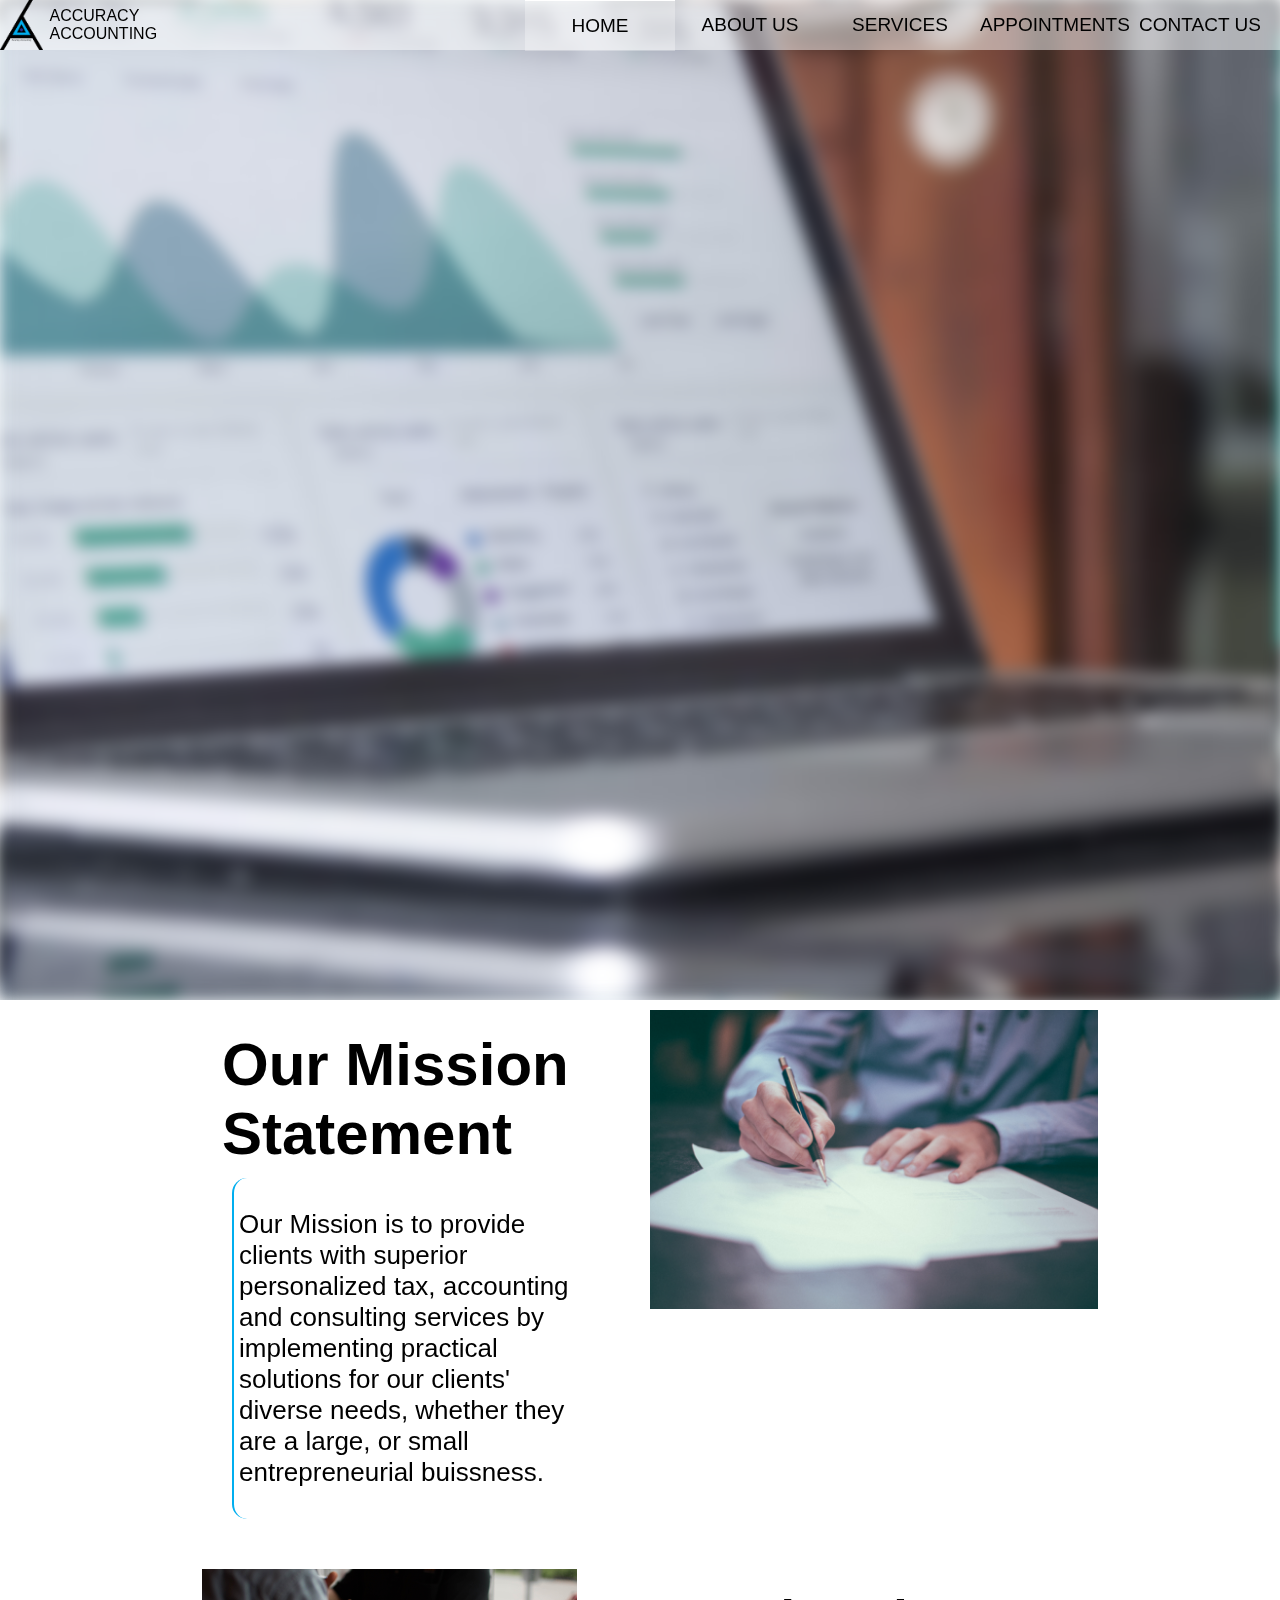
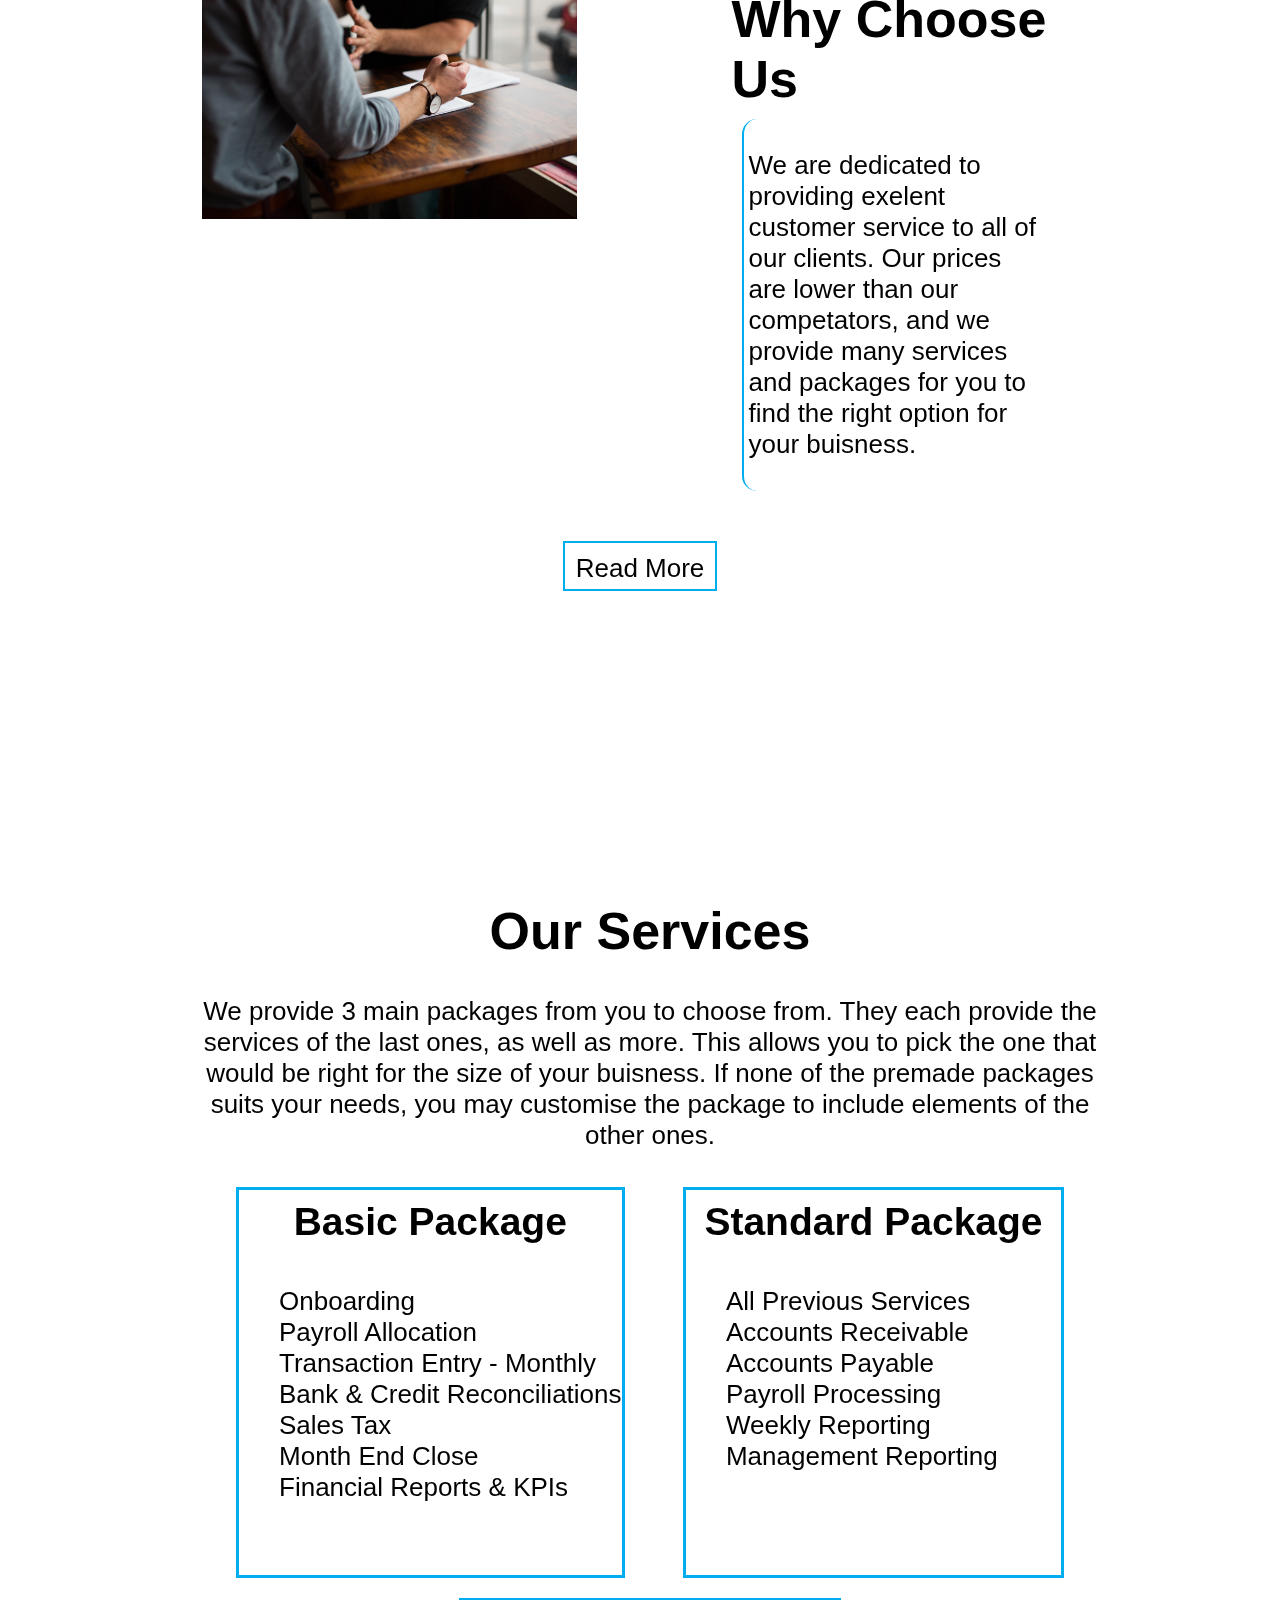
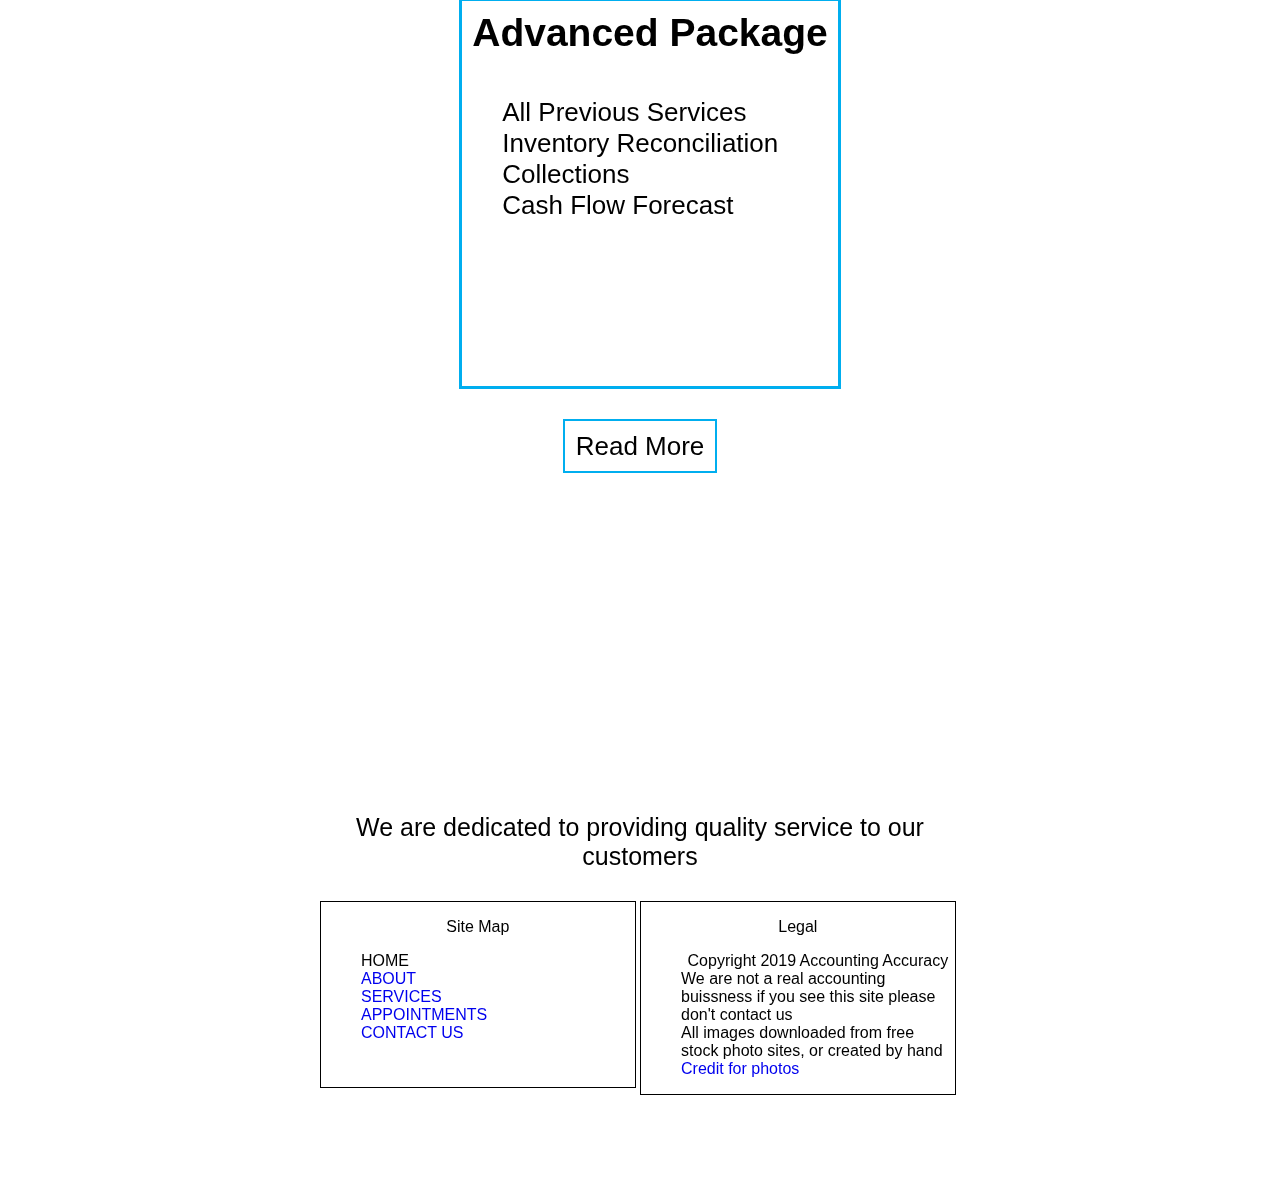
<file: FBLA_Website_Design_2019_Accuracy - Copy/index.html>
<!--All code created by Robert J LeDuc-->
<!--All images created by hand, or downloaded from free stock photo websites that did not require credit -Did so anyways-->
<!--Animations were done by team memeber Chris-->
<!--You are not allowed to copy any of the code on this site for use in your own-->
<!DOCTYPE html>
<html>
    <head>
        <meta charset="utf-8">
        <meta http-equiv="X-UA-Compatible" content="IE=edge">
        <title>Accuracy Accounting</title>
        <meta name="viewport" content="width=device-width, initial-scale=1">
        <link rel="stylesheet" type="text/css" media="screen" href="styles/main.css">
        <script src="scripts/main.js"></script>
    </head>
    <body>
        <div>
            <nav id="topBar">
                <div id=IAmAMistake>
                    <img id="logo" src="images/logo.png" alt="logo">
                    <div id="fillerTop">
                        <div id="name">accuracy accounting</div>
                    </div>
                    <!--Would be ol/ul but it caused too many issues-->
                    <div id=mobileNav href="javascript:void(0);" onClick="mobileNavCreate()">
                        <img id=navBurger src="images/burgerDropDown.png" alt="ICON">
                        
                    </div>
                    <div class=navcontainer id=home><a class=navlink href="#">HOME</a></div>
                    <div class=navcontainer id=about><a class=navlink href="html/about.html">ABOUT US</a></div>
                    <div class=navcontainer id=services><a class=navlink href="html/services.html">SERVICES</a></div>
                    <div class=navcontainer id=appointments><a class=navlink href="html/appointments.html">APPOINTMENTS</a></div>
                    <div class=navcontainer id=contact><a class=navlink href="html/contact.html">CONTACT US</a></div>
                    <div style="width: 20px;"></div>
                </div>
            </nav>
            <div id=mobileNavDrop>
                <div class=mobileNavCont><a href="#">HOME</a></div>
                <div class=mobileNavCont><a href="html/about.html">ABOUT US</a></div>
                <div class=mobileNavCont><a href="html/services.html">SERVICES</a></div>
                <div class=mobileNavCont><a href="html/appointments.html">APPOINTMENTS</a></div>
                <div class=mobileNavCont><a href="html/contact.html">CONTACT US</a></div>
            </div>
            <div id="parallax-container">
                <div style="background: url(images/picture-id831121290.jpg);"></div>
                <div style="background: url(images/carlos-muza-84523-unsplash.jpg);"></div>
            </div>
            <div class="mainBody">
                <div id=largeLogoCont>
                    <img id=largeLogo src="images/AnimatedLogoFBLASLOWNOLOOPRESIZE.gif">
                </div>
                <div class=infoBar>
                    <div id="mission">
                        <div class="infoHeader">
                            <h1 style="margin: 0px;">Our Mission Statement</h1>
                        </div>
                        <div id="statement" class=info>
                            <p>
                                Our Mission is to provide clients with superior personalized tax,
                                accounting and consulting services by implementing practical solutions for our clients' diverse needs,
                                whether they are a large, or small entrepreneurial buissness.
                            </p>
                        </div>
                    </div>
                    <div class="photoContainer">
                        <img class=infoPhoto src="images/helloquence-51716-unsplash.jpg" alt="Test Photo">
                    </div>
                </div>
                <div class=infoBar>
                    <div id=img2 class="photoContainer">
                        <img class="infoPhoto" src="images/nik-macmillan-280300-unsplash.jpg" alt="Test Photo">
                    </div>
                    <div id="chooseus">
                        <div id="chooseHeader">
                            <h1 style="margin: 0px;">Why Choose Us</h1>
                        </div>
                        <div id="choose" class=info>
                            <p>
                            We are dedicated to providing exelent customer service to all of our clients.
                                Our prices are lower than our competators, 
                                and we provide many services and packages for you to find the right option for your buisness.
                            </p>
                        </div>
                    </div>
                </div>
                <div id=aboutMore>
                    <div id=aboutMoreButton><a href="html/about.html" style="text-decoration: none; color: #000;">Read More</a></div>
                </div>
            </div>
            <div class=mainBody>
                <div id=previewPackages>
                    <h1>Our Services</h1>
                    <div id=serviceInfo>
                        <p>
                            We provide 3 main packages from you to choose from.
                            They each provide the services of the last ones, as well as more.
                            This allows you to pick the one that would be right for the size of your buisness.
                            If none of the premade packages suits your needs, you may customise the package to include elements of the other ones.
                        </p>
                    </div>
                    <div class=package>
                        <h2>Basic Package</h2>
                        <div>
                            <div>
                                <ul>
                                    <li>Onboarding</li>
                                    <li>Payroll Allocation</li>
                                    <li>Transaction Entry - Monthly</li>
                                    <li>Bank & Credit Reconciliations</li>
                                    <li>Sales Tax</li>
                                    <li>Month End Close</li>
                                    <li>Financial Reports & KPIs</li>
                                </ul>
                            </div>
                        </div>
                    </div>
                    <div class=package>
                        <h2>Standard Package</h2>
                        <div>
                            <div>
                                <ul>
                                    <li>All Previous Services</li>
                                    <li>Accounts Receivable</li>
                                    <li>Accounts Payable</li>
                                    <li>Payroll Processing</li>
                                    <li>Weekly Reporting</li>
                                    <li>Management Reporting</li>
                                </ul>
                            </div>
                        </div>
                    </div>
                    <div class=package>
                        <h2>Advanced Package</h2>
                        <div>
                            <div>
                                <ul>
                                    <li>All Previous Services</li>
                                    <li>Inventory Reconciliation</li>
                                    <li>Collections</li>
                                    <li>Cash Flow Forecast</li>
                                </ul>
                            </div>
                        </div>
                    </div>
                </div>
                <div id=more>
                    <div id=moreButton>
                        <a href="html/services.html" style="text-decoration: none; color: #000;">Read More</a>
                    </div>
                </div>
            </div>
            <div class=footer>
                <div id=footCont>
                    <div id=assurance>
                        <p>We are dedicated to providing quality service to our customers</p>
                    </div>
                    <div id=siteMap class=footThing>
                        <p>Site Map</p>
                        <ul>
                            <li class=footerLink><a href=#></a>HOME</li>
                            <li class=footerLink><a href="html/about.html">ABOUT</a></li>
                            <li class=footerLink><a href="html/services.html">SERVICES</a></li>
                            <li class=footerLink><a href="html/services.html">APPOINTMENTS</a></li>
                            <li class=footerLink><a href="html/contact.html">CONTACT US</a></li>
                        </ul>
                    </div>
                    <div id=legal class=footThing>
                        <p>Legal</p>
                        <div>
                            <ul>
                                Copyright 2019 Accounting Accuracy
                                <li>We are not a real accounting buissness if you see this site please don't contact us</li>
                                <li>All images downloaded from free stock photo sites, or created by hand</li>
                                <li><a href="html/credit.html">Credit for photos</a></li>
                            </ul>
                        </div>

                    </div>
                </div>
            </div>
        </div>
    </body>
</html>
</file>
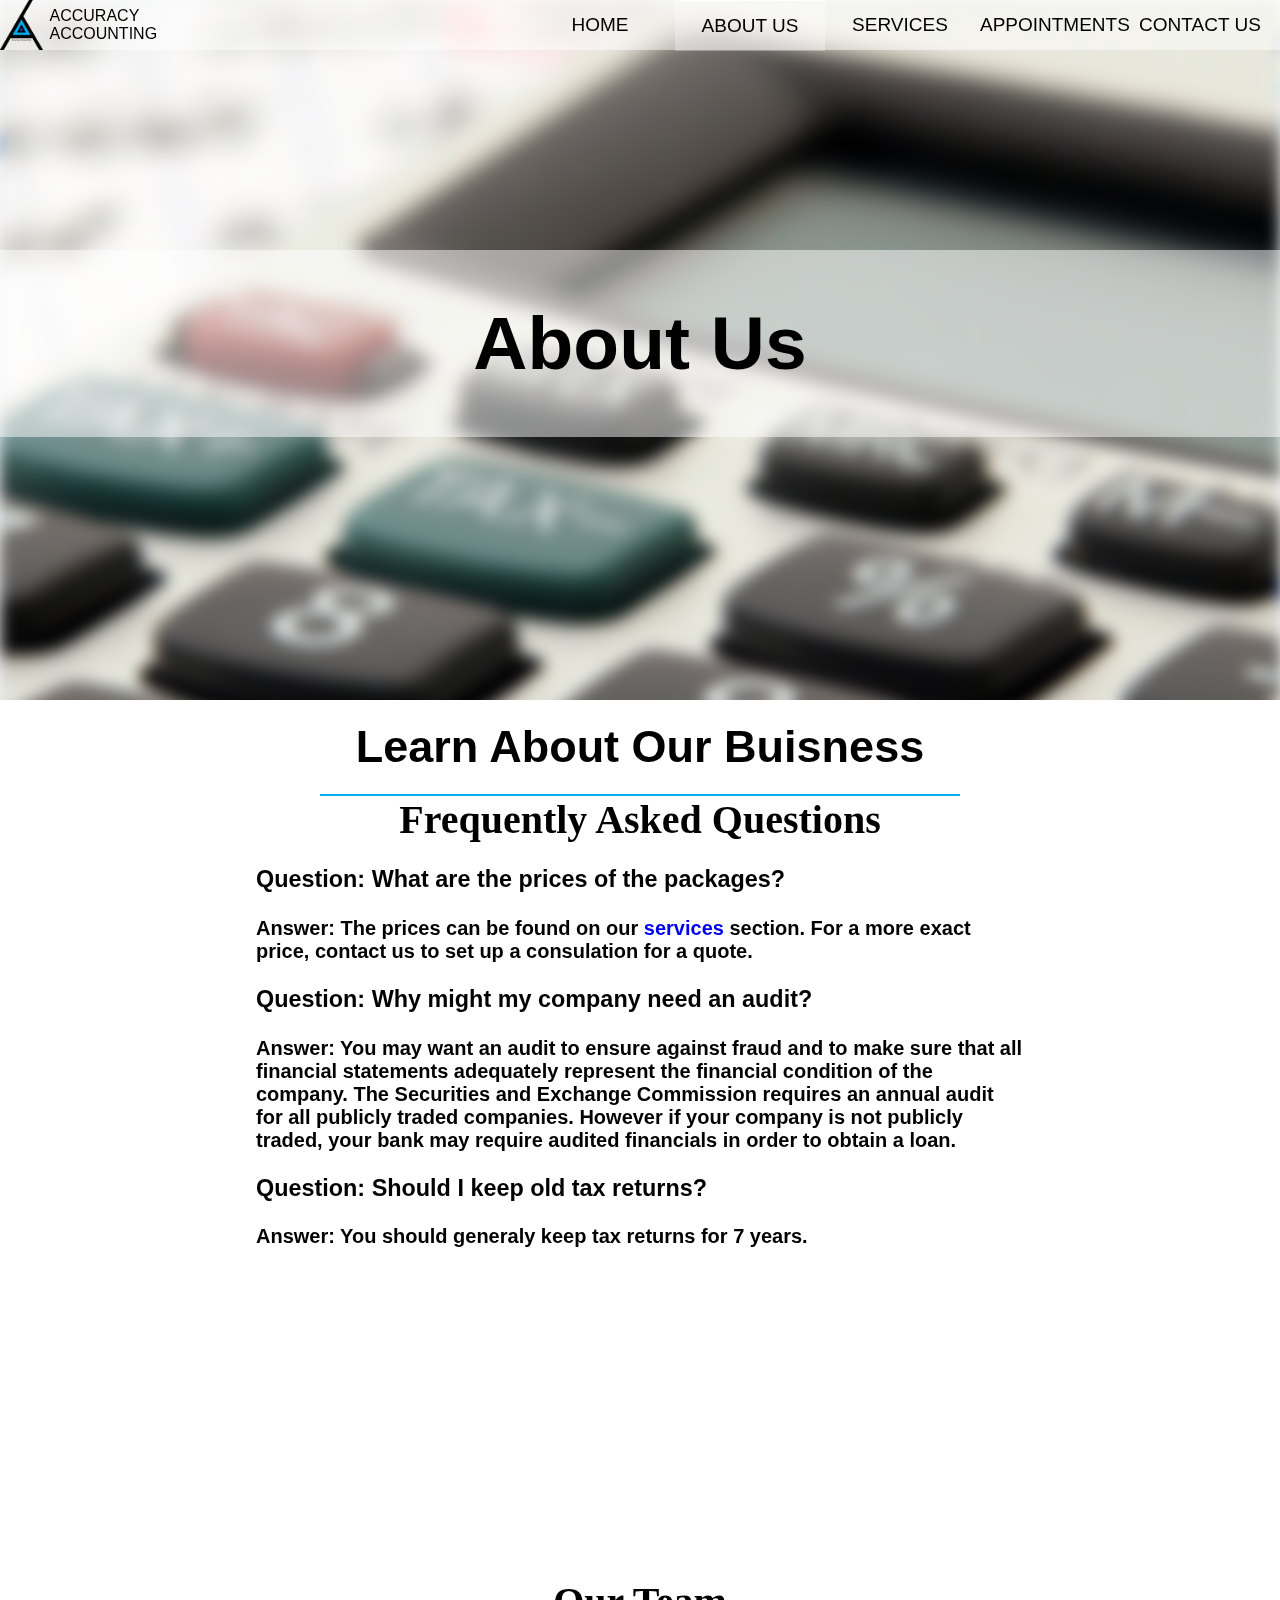
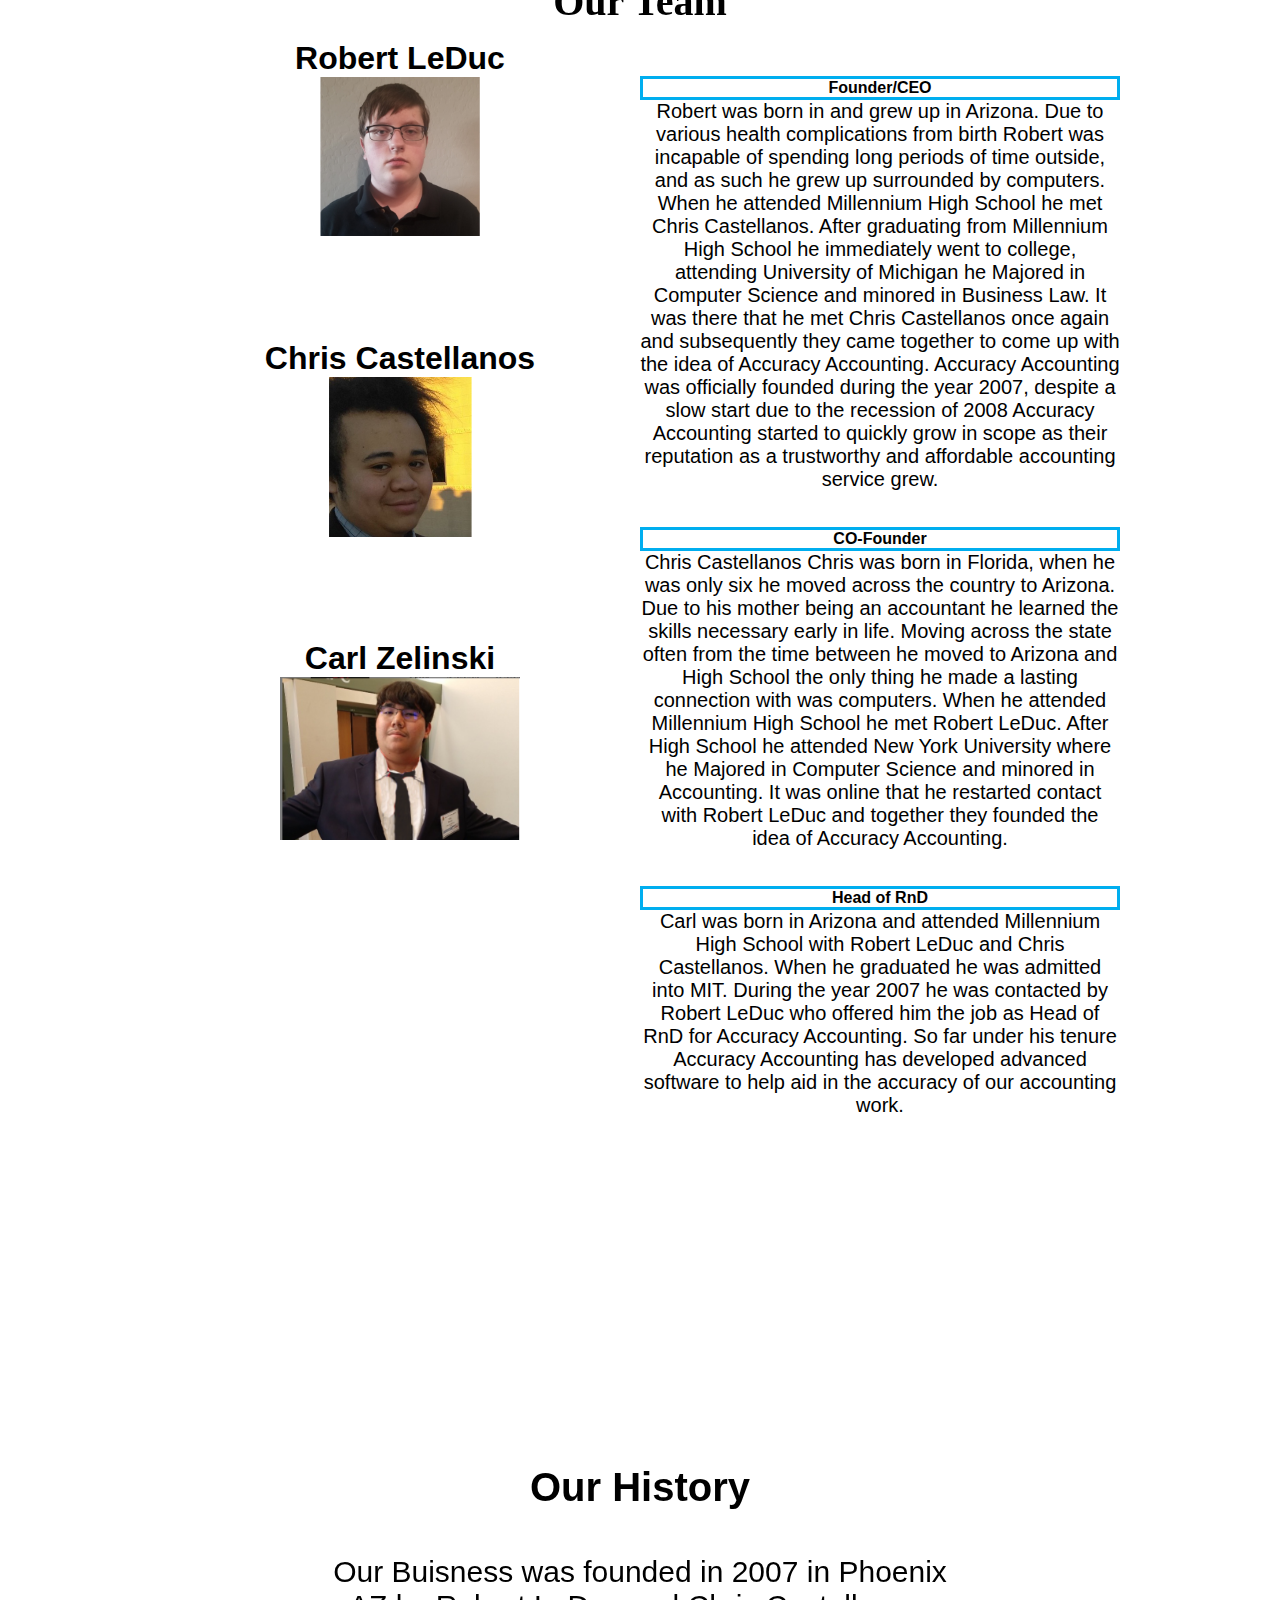
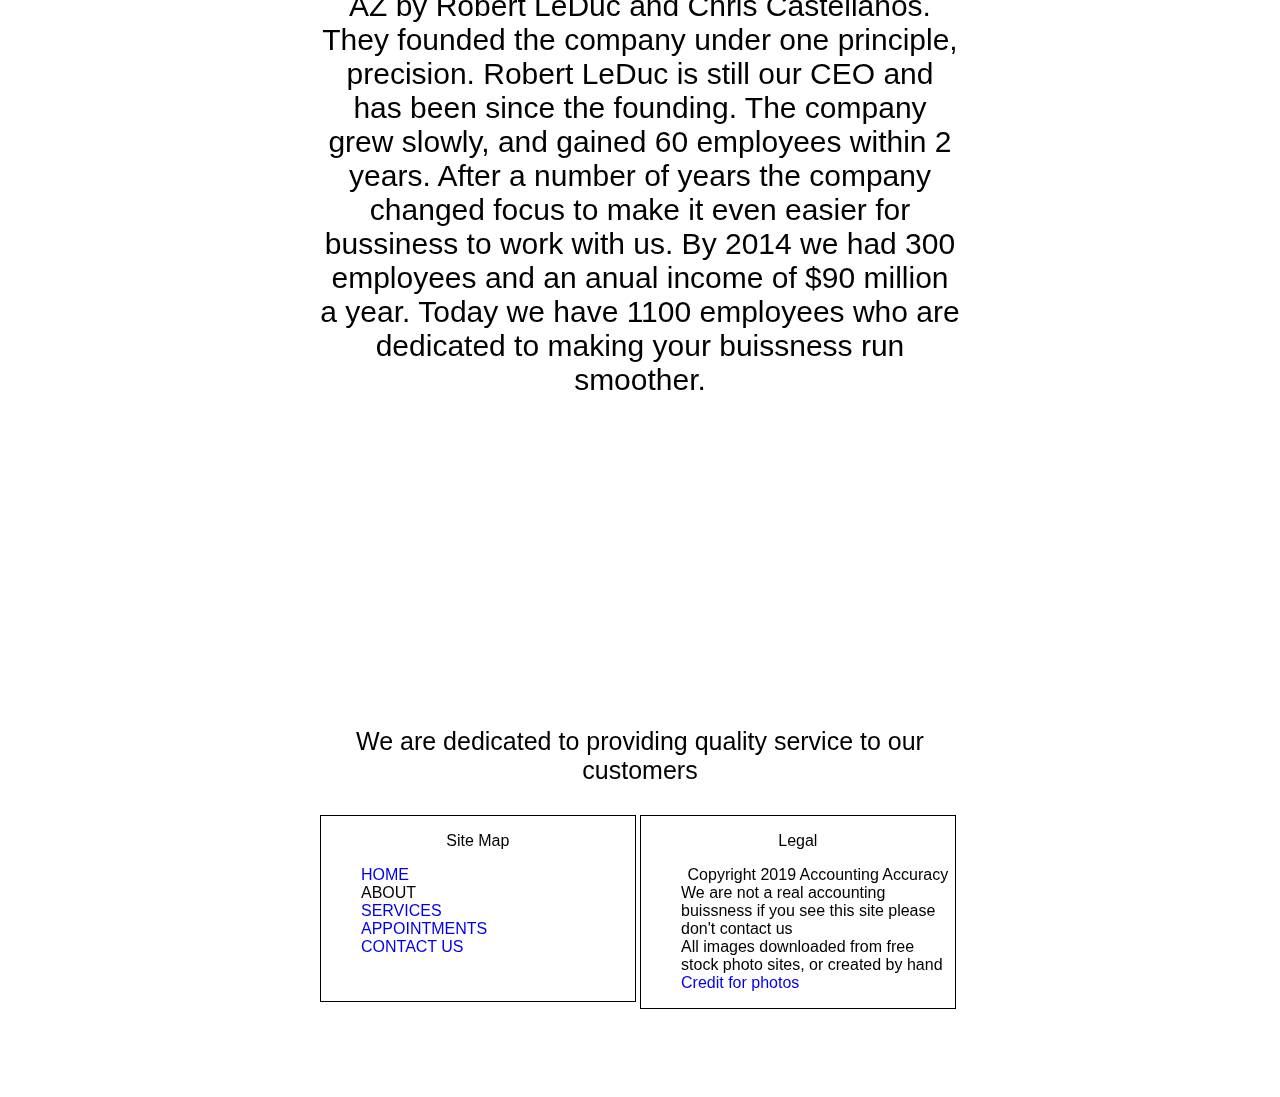
<file: FBLA_Website_Design_2019_Accuracy - Copy/html/about.html>
<!--All code created by Robert J LeDuc-->
<!--All images created by hand using illustrator, or downloaded from free stock photo websites that did not require credit -Did so anyways-->
<!--Animations were done by team member Chris-->
<!--You are not allowed to copy any of the code on this site for use in your own-->
<!DOCTYPE html>
<html>
<head>
    <meta charset="utf-8">
    <meta http-equiv="X-UA-Compatible" content="IE=edge">
    <title>Accuracy Accounting | About</title>
    <meta name="viewport" content="width=device-width, initial-scale=1">
    <link rel="stylesheet" type="text/css" media="screen" href="../styles/about.css">
    <script src="../scripts/about.js"></script>
</head>
    <body>
        <div>
            <nav id="topBar">
                <div id=IAmAMistake>
                    <img id="logo" src="../images/logo.png" alt="GODDAMNITCHRISIASKEDYOUFORALOGOWHATHAVEYOUDONE">
                    <div id="fillerTop">
                        <div id="name">accuracy accounting</div>
                    </div>
                    <div id=mobileNav href="javascript:void(0);" onClick="mobileNavCreate()">
                        <img id=navBurger src="../images/burgerDropDown.png" alt="ICON">
                            
                    </div>
                    <!--Would be ol/ul but it caused too many issues-->
                    <div class=navcontainer id=home><a class=navlink href="../index.html">HOME</a></div>
                    <div class=navcontainer id=about><a class=navlink href="#">ABOUT US</a></div>
                    <div class=navcontainer id=services><a class=navlink href="services.html">SERVICES</a></div>
                    <div class=navcontainer id=appointments><a class=navlink href="appointments.html">APPOINTMENTS</a></div>
                    <div class=navcontainer id=contact><a class=navlink href="contact.html">CONTACT US</a></div>
                    <div style="width: 20px;"></div>
                </div>
            </nav>
            <div id=mobileNavDrop>
                    <div class=mobileNavCont><a href="../index.html">HOME</a></div>
                    <div class=mobileNavCont><a href="#">ABOUT US</a></div>
                    <div class=mobileNavCont><a href="services.html">SERVICES</a></div>
                    <div class=mobileNavCont><a href="appointments.html">APPOINTMENTS</a></div>
                    <div class=mobileNavCont><a href="contact.html">CONTACT US</a></div>
                </div>
            <div id="parallax-container">
                <div style="background: url(../images/accounting-business-close-up-1418347.jpg);"></div>
                <div style="background: url(../images/accounting-balance-banking-159804.jpg);"></div>
            </div>

            <div class=mainBody>
                <div id=pageName>
                    <h1 id=pageNameText>About Us</h1>
                </div>
                <div>
                    <div style="background-color: #fff;">
                        <h1 class=pageBasicHead>Learn About Our Buisness</h1>
                    </div>
                    <div id=faqCont class=aboutSection>
                        <h1 style="font-size: 40px; font-family: 'Gill Sans'; margin: 0;">Frequently Asked Questions</h1>
                        <div id=questionsCont>
                            <h3><b>Question: What are the prices of the packages?</b></h3>
                            <h4>Answer: The prices can be found on our<a href="services" style="text-decoration: none; color: 00aeef;"> services</a> section. For a more exact price, contact us to set up a consulation for a quote.</h4>
                            <h3>Question: Why might my company need an audit? </h3>
                            <h4>Answer: You may want an audit to ensure against fraud and to make sure that all financial statements adequately
                                    represent the financial condition of the company. The Securities and Exchange Commission requires an annual audit for all publicly traded companies.
                                     However if your company is not publicly traded, your bank may require audited financials in order to obtain a loan.
                            </h4>
                            <h3>Question: Should I keep old tax returns?</h3>
                            <h4>Answer: You should generaly keep tax returns for 7 years.</h4>
                        </div>
                    </div>
                    <div class=aboutSection id=lower>
                        <h1 style="font-size: 40px; font-family: 'Gill Sans'; margin: 0; padding: 15px;">Our Team</h1>
                        <div id=teamCont style="height: auto;">
                            <div class=panel id=imgPanel>
                                <div class=teamImageCont>
                                    <h1 style="margin: 0;">Robert LeDuc</h1>
                                    <img class=teamImage src="../images/bob.png" alt="">
                                </div>
                                <div class=teamImageCont>
                                    <h1 style="margin: 0;">Chris Castellanos</h1>
                                    <img class=teamImage src="../images/chris3.png" alt="">
                                </div>
                                <div class=teamImageCont>
                                    <h1 style="margin: 0;">Carl Zelinski</h1>
                                    <img class=teamImage src="../images/carl.png" alt="">
                                </div>
                            </div>
                            <div class=panel id=infoPanel>
                                <div class=teamInfoCont>
                                    <div class=fill></div>
                                    <div class=enterName>Robert LeDuc</div>
                                    <h4 style="border-width: 0 0 2px; border: solid #00aeef;">Founder/CEO</h4>
                                    <p style="margin: 0; font-size: 20px;"> Robert was born in and grew up in Arizona. Due to various health complications from birth Robert was incapable of spending long periods of time outside, and as such he grew up surrounded by computers. When he attended Millennium High School he met Chris Castellanos. After graduating from Millennium High School he immediately went to college, attending University of Michigan he Majored in Computer Science and minored in Business Law. It was there that he met Chris Castellanos once again and subsequently they came together to come up with the idea of Accuracy Accounting. Accuracy Accounting was officially founded during the year 2007, despite a slow start due to the recession of 2008 Accuracy Accounting started to quickly grow in scope as their reputation as a trustworthy and affordable accounting service grew.
                                        </p>
                                </div>
                                <div class=teamInfoCont>
                                    <div class=fill></div>
                                    <div class=enterName>Chris Castellanos</div>
                                    <h4 style="border-width: 0 0 2px; border: solid #00aeef;">CO-Founder</h4>
                                    <p style="margin: 0; font-size: 20px;">Chris Castellanos
                                            Chris was born in Florida, when he was only six he moved across the country to Arizona. Due to his mother being an accountant he learned the skills necessary early in life. Moving across the state often from the time between he moved to Arizona and High School the only thing he made a lasting connection with was computers. When he attended Millennium High School he met Robert LeDuc.  After High School he attended New York University where he Majored in Computer Science and minored in Accounting. It was online that he restarted contact with Robert LeDuc and together they founded the idea of Accuracy Accounting.</p>
                                </div>
                                <div class=teamInfoCont>
                                    <div class=fill></div>
                                    <div class=enterName>Carl Zelinski</div>
                                    <h4 style="border-width: 0 0 2px; border: solid #00aeef;">Head of RnD</h4>
                                    <p style="margin: 0; font-size: 20px;">Carl was born in Arizona and attended Millennium High School with Robert LeDuc and Chris Castellanos. When he graduated he was admitted into MIT. During the year 2007 he was contacted by Robert LeDuc who offered him the job as Head of RnD for Accuracy Accounting. So far under his tenure Accuracy Accounting has developed advanced software to help aid in the accuracy of our accounting work.
                                        </p>
                                </div>
                            </div>
                        </div>
                    </div>
                    <div class=aboutSection id=bottom>
                        <h1 style="padding: 15px; font-size: 40px;">Our History</h1>
                        <div id=historyCont>
                            <p>Our Buisness was founded in 2007 in Phoenix AZ by Robert LeDuc and Chris Castellanos. They founded the company under one principle, precision. Robert LeDuc is still our CEO and has been since the founding. The company grew slowly, and gained 60 employees within 2 years. After a number of years the company changed focus to make it even easier for bussiness to work with us. By 2014 we had 300 employees and an anual income of $90 million a year. Today we have 1100 employees who are dedicated to making your buissness run smoother.</p>
                        </div>
                    </div>
                </div>
            </div>
            <div class=footer>
                <div id=footCont>
                    <div id=assurance>
                        <p>We are dedicated to providing quality service to our customers</p>
                    </div>
                    <div id=siteMap class=footThing>
                        <p>Site Map</p>
                        <ul>
                            <li class=footerLink><a href="../index.html">HOME</a></li>
                            <li class=footerLink><a href="#"></a>ABOUT</li>
                            <li class=footerLink><a href="services.html">SERVICES</a></li>
                            <li class=footerLink><a href="services.html">APPOINTMENTS</a></li>
                            <li class=footerLink><a href="contact.html">CONTACT US</a></li>
                        </ul>
                    </div>
                    <div id=legal class=footThing>
                        <p>Legal</p>
                        <ul>
                            Copyright 2019 Accounting Accuracy
                            <li>We are not a real accounting buissness if you see this site please don't contact us</li>
                            <li>All images downloaded from free stock photo sites, or created by hand</li>
                            <li><a href="credit.html">Credit for photos</a></li>
                        </ul>
                    </div>
                </div>
            </div>
        </div>
    </body>
</html>
</file>
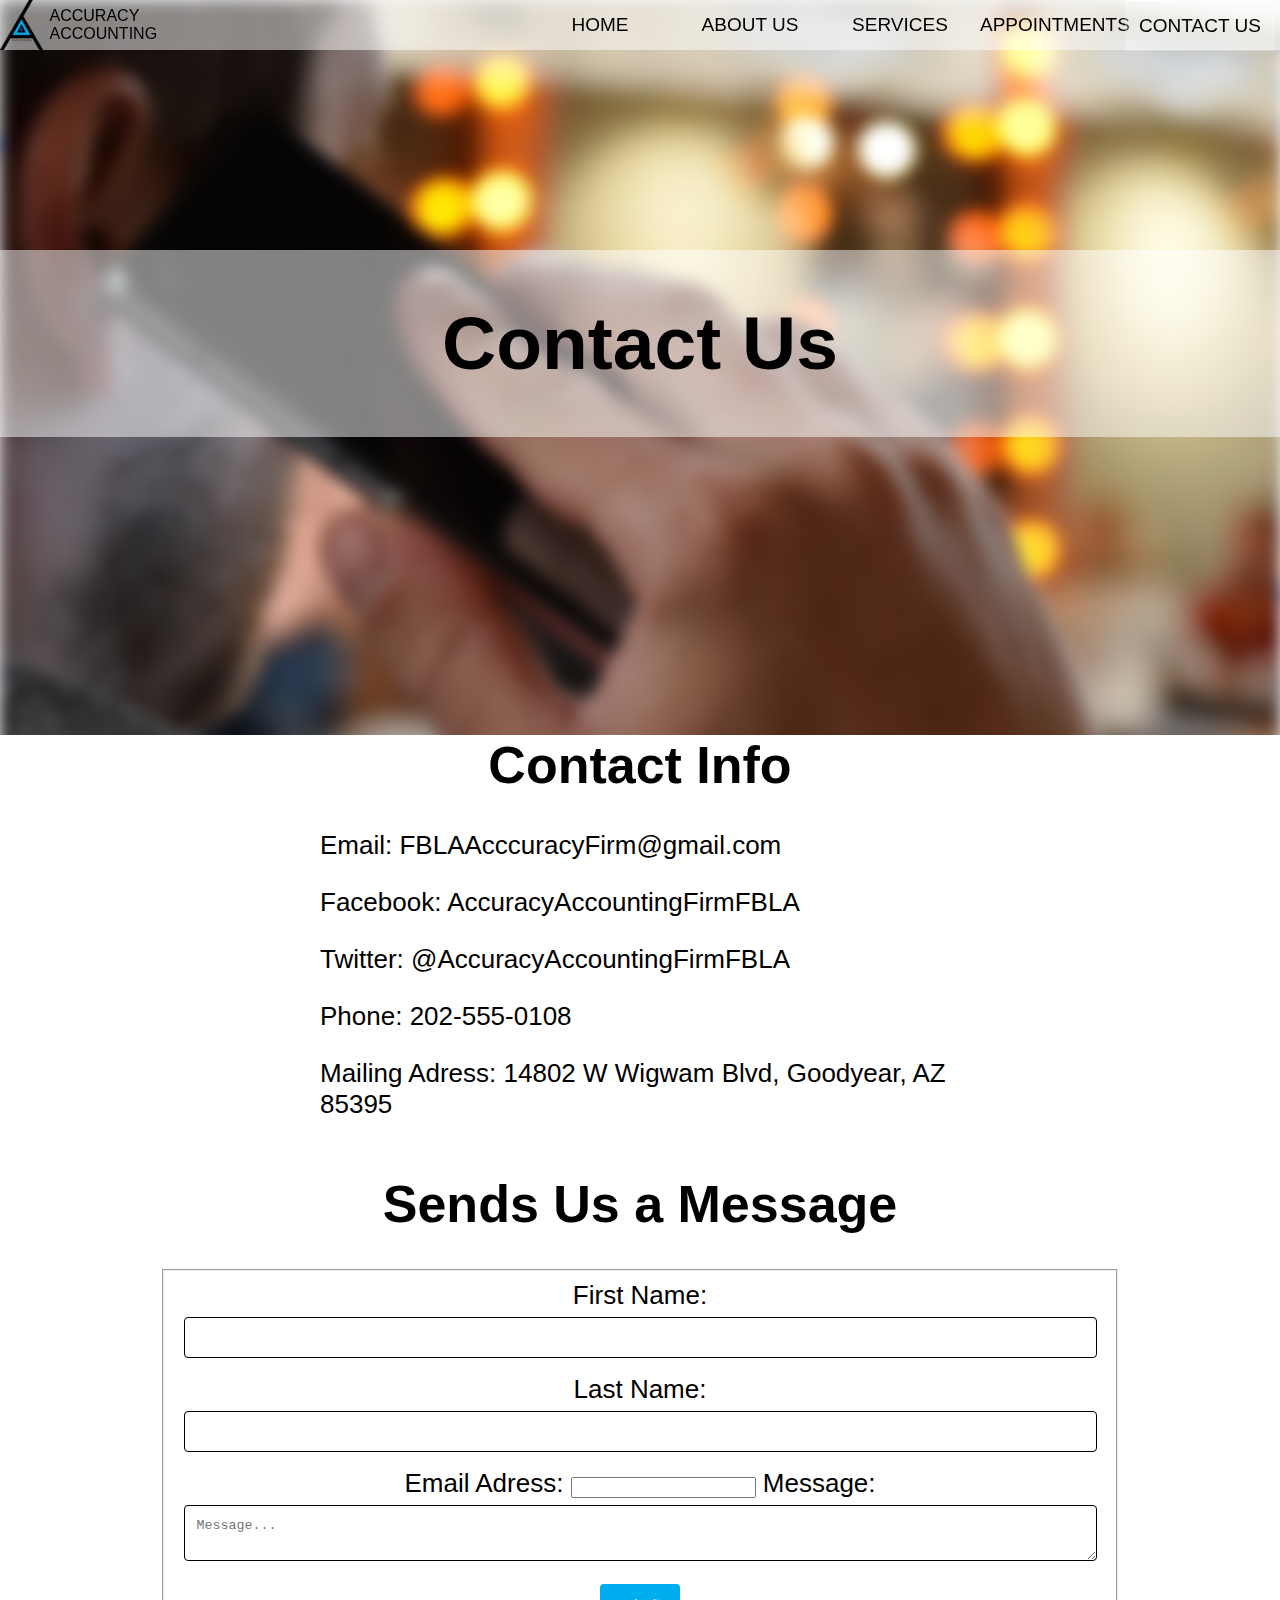
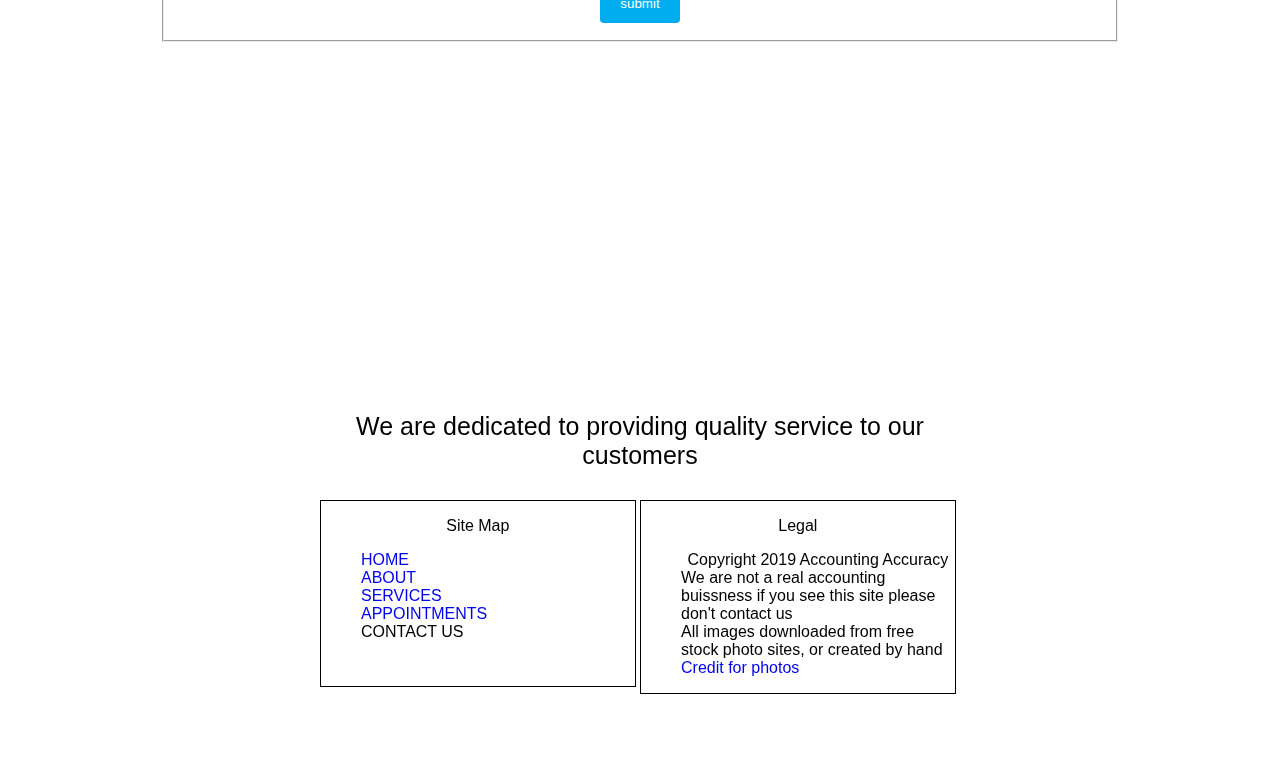
<file: FBLA_Website_Design_2019_Accuracy - Copy/html/contact.html>
<!DOCTYPE html>
<html>
<head>
    <meta charset="utf-8">
    <meta http-equiv="X-UA-Compatible" content="IE=edge">
    <title>Accuracy Accounting | Contact Us</title>
    <meta name="viewport" content="width=device-width, initial-scale=1">
    <link rel="stylesheet" type="text/css" media="screen" href="../styles/contact.css">
    <script src="../scripts/contact.js"></script>
</head>
<body>
    <div>
        <nav id="topBar">
            <div id=IAmAMistake>
                <img id="logo" src="../images/logo.png" alt="GODDAMNITCHRISIASKEDYOUFORALOGOWHATHAVEYOUDONE">
                <div id="fillerTop">
                    <div id="name">accuracy accounting</div>
                </div>
                <div id=mobileNav href="javascript:void(0);" onClick="mobileNavCreate()">
                    <img id=navBurger src="../images/burgerDropDown.png" alt="ICON">
                        
                </div>
                <!--Would be ol/ul but it caused too many issues-->
                <div class=navcontainer id=home><a class=navlink href="../index.html">HOME</a></div>
                <div class=navcontainer><a class=navlink href="about.html">ABOUT US</a></div>
                <div class=navcontainer ><a class=navlink href="services.html">SERVICES</a></div>
                <div class=navcontainer id=appointments><a class=navlink href="appointments.html">APPOINTMENTS</a></div>
                <div class=navcontainer id=contact style="background-color: rgba(255, 255, 255, .3);border: solid #fff;border-width: 1px 0 0 0;"><a class=navlink href="#">CONTACT US</a></div>
                <div style="width: 20px;"></div>
            </div>
        </nav>
        <div id=mobileNavDrop>
                <div class=mobileNavCont><a href="../index.html">HOME</a></div>
                <div class=mobileNavCont><a href="about.html">ABOUT US</a></div>
                <div class=mobileNavCont><a href="services.html">SERVICES</a></div>
                <div class=mobileNavCont><a href="appointments.html">APPOINTMENTS</a></div>
                <div class=mobileNavCont><a href="#">CONTACT US</a></div>
            </div>
        <div id="parallax-container">
            <div style="background: url(../images/accounting-business-close-up-1418347.jpg);"></div>
            <div style="background: url(../images/man-talking-on-the-phone-1582238_1920.jpg);"></div>
        </div>
        <div class=mainBody>
            <div id=pageName>
                <h1 id=pageNameText>Contact Us</h1>
            </div>
            <div>
                <h1>Contact Info</h1>
                <div id=contactCont>
                    <p>
                        Email: FBLAAcccuracyFirm@gmail.com
                    </p>
                    <p>
                        Facebook: AccuracyAccountingFirmFBLA
                    </p>
                    <p>
                        Twitter: @AccuracyAccountingFirmFBLA
                    </p>
                    <p>
                        Phone: 202-555-0108
                    </p>
                    <p style="padding: 0 0 20px;">
                        Mailing Adress: 14802 W Wigwam Blvd, Goodyear, AZ 85395
                    </p>
                </div>
                <div>
                    <form>
                        <h1>Sends Us a Message</h1>
                        <section>
                            <fieldset>

                                    <label for="contactName">
                                        First Name: 
                                    </label>
                                    <input type="text" id=contactName name="username">
                                    <label for="contactNameLast">
                                        Last Name:
                                    </label>
                                    <input type="text" id="contactNameLast" name="username">

                                    <label for=email>
                                        Email Adress:
                                    </label>
                                    <input type="email" id=email name=mail>

                                    <label for=message>
                                        Message: 
                                    </label>
                                    <textarea id=message name=messageContent placeholder="Message..."></textarea>

                                    <input type="submit" value="submit">
                            </fieldset>
                        </section>
                    </form>
                </div>
            </div>
        </div>

        <!--FOOT-->
        <div class=footer>
            <div id=footCont>
                <div id=assurance>
                    <p>We are dedicated to providing quality service to our customers</p>
                </div>
                <div id=siteMap class=footThing>
                    <p>Site Map</p>
                    <ul>
                        <li class=footerLink><a href="../index.html">HOME</a></li>
                        <li class=footerLink><a href="about.html">ABOUT</a></li>
                        <li class=footerLink><a href="services.html">SERVICES</a></li>
                        <li class=footerLink><a href="services.html">APPOINTMENTS</a></li>
                        <li class=footerLink><a href="#"></a>CONTACT US</li>
                    </ul>
                </div>
                <div id=legal class=footThing>
                    <p>Legal</p>
                    <ul>
                        Copyright 2019 Accounting Accuracy
                        <li>We are not a real accounting buissness if you see this site please don't contact us</li>
                        <li>All images downloaded from free stock photo sites, or created by hand</li>
                        <li><a href="credit.html">Credit for photos</a></li>
                    </ul>
                </div>
            </div>
        </div>
    </div>
</body>
</file>
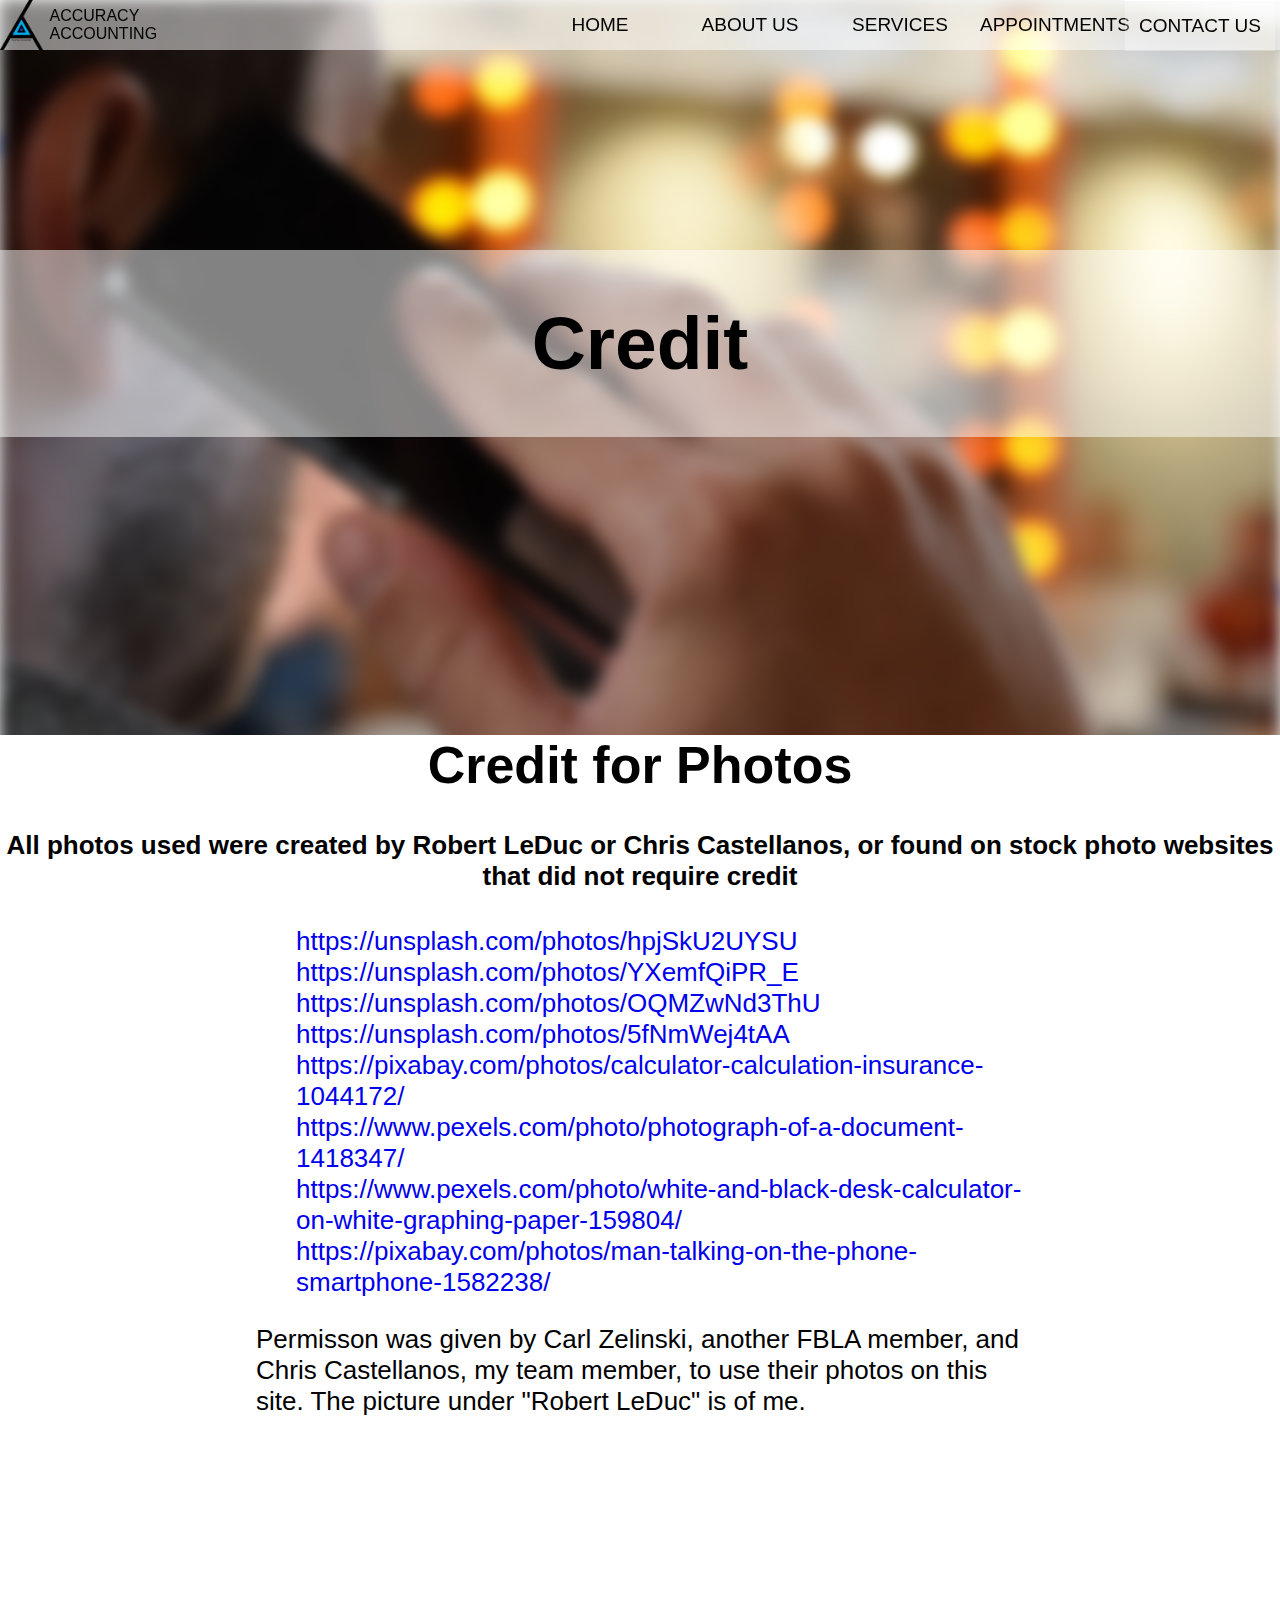
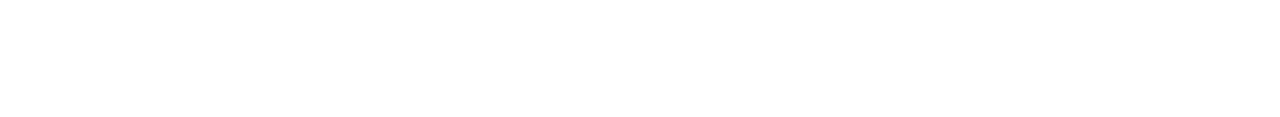
<file: FBLA_Website_Design_2019_Accuracy - Copy/html/credit.html>
<!DOCTYPE html>
<html>
<head>
    <meta charset="utf-8">
    <meta http-equiv="X-UA-Compatible" content="IE=edge">
    <title>Accuracy Accounting | Contact Us</title>
    <meta name="viewport" content="width=device-width, initial-scale=1">
    <link rel="stylesheet" type="text/css" media="screen" href="../styles/credit.css">
    <script src="../scripts/contact.js"></script>
</head>
<body>
    <div>
        <nav id="topBar">
            <div id=IAmAMistake>
                <img id="logo" src="../images/logo.png" alt="GODDAMNITCHRISIASKEDYOUFORALOGOWHATHAVEYOUDONE">
                <div id="fillerTop">
                    <div id="name">accuracy accounting</div>
                </div>
                <div id=mobileNav href="javascript:void(0);" onClick="mobileNavCreate()">
                    <img id=navBurger src="../images/burgerDropDown.png" alt="ICON">
                        
                </div>
                <!--Would be ol/ul but it caused too many issues-->
                <div class=navcontainer id=home><a class=navlink href="../index.html">HOME</a></div>
                <div class=navcontainer><a class=navlink href="about.html">ABOUT US</a></div>
                <div class=navcontainer ><a class=navlink href="services.html">SERVICES</a></div>
                <div class=navcontainer id=appointments><a class=navlink href="appointments.html">APPOINTMENTS</a></div>
                <div class=navcontainer id=contact style="background-color: rgba(255, 255, 255, .3);border: solid #fff;border-width: 1px 0 0 0;"><a class=navlink href="#">CONTACT US</a></div>
                <div style="width: 20px;"></div>
            </div>
        </nav>
        <div id=mobileNavDrop>
                <div class=mobileNavCont><a href="../index.html">HOME</a></div>
                <div class=mobileNavCont><a href="about.html">ABOUT US</a></div>
                <div class=mobileNavCont><a href="services.html">SERVICES</a></div>
                <div class=mobileNavCont><a href="appointments.html">APPOINTMENTS</a></div>
                <div class=mobileNavCont><a href="#">CONTACT US</a></div>
            </div>
        <div id="parallax-container">
            <div style="background: url(../images/accounting-business-close-up-1418347.jpg);"></div>
            <div style="background: url(../images/man-talking-on-the-phone-1582238_1920.jpg);"></div>
        </div>
        <div class=mainBody>
            <div id=pageName>
                <h1 id=pageNameText>Credit</h1>
            </div>
            <div>
                <h1>Credit for Photos</h1>
                <h4>All photos used were created by Robert LeDuc or Chris Castellanos, or found on stock photo websites that did not require credit</h4>
            </div>
            <div id=creditLinks>
                    <ul style="list-style-type: none;">
                        <li><a href="https://unsplash.com/photos/hpjSkU2UYSU">https://unsplash.com/photos/hpjSkU2UYSU</a></li>
                        <li><a href="https://unsplash.com/photos/YXemfQiPR_E">https://unsplash.com/photos/YXemfQiPR_E</a></li>
                        <li><a href="https://unsplash.com/photos/OQMZwNd3ThU">https://unsplash.com/photos/OQMZwNd3ThU</a></li>
                        <li><a href="https://unsplash.com/photos/5fNmWej4tAA">https://unsplash.com/photos/5fNmWej4tAA</a></li>
                        <li><a href="https://pixabay.com/photos/calculator-calculation-insurance-1044172/">https://pixabay.com/photos/calculator-calculation-insurance-1044172/</a></li>
                        <li><a href="https://www.pexels.com/photo/photograph-of-a-document-1418347/">https://www.pexels.com/photo/photograph-of-a-document-1418347/</a></li>
                        <li><a href="https://www.pexels.com/photo/white-and-black-desk-calculator-on-white-graphing-paper-159804/">https://www.pexels.com/photo/white-and-black-desk-calculator-on-white-graphing-paper-159804/</a></li>
                        <li><a href="https://pixabay.com/photos/man-talking-on-the-phone-smartphone-1582238/ ">https://pixabay.com/photos/man-talking-on-the-phone-smartphone-1582238/ </a></li>
                    </ul>
                    <p>Permisson was given by Carl Zelinski, another FBLA member, and Chris Castellanos, my team member, to use their photos on this site. The picture under "Robert LeDuc" is of me.</p>
            </div>

        </div>
    </div>
</body>
</html>
</file>
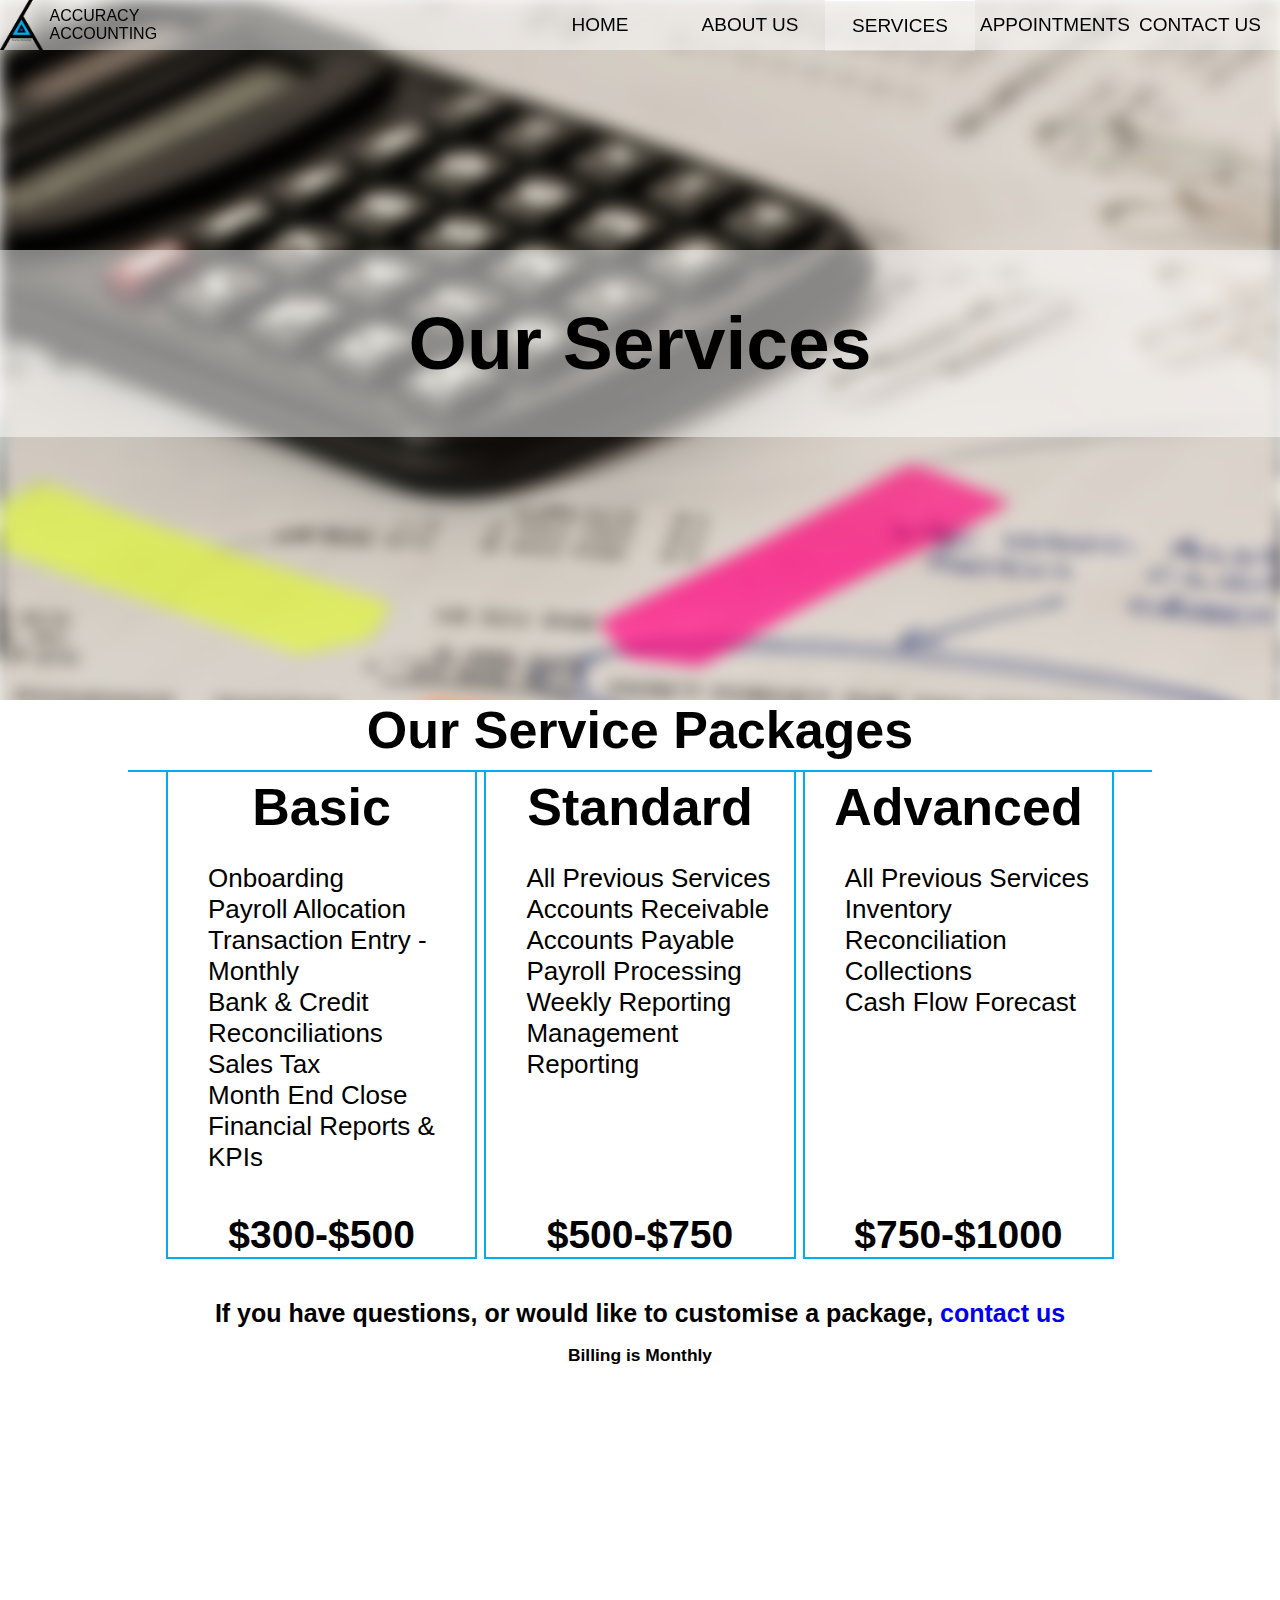
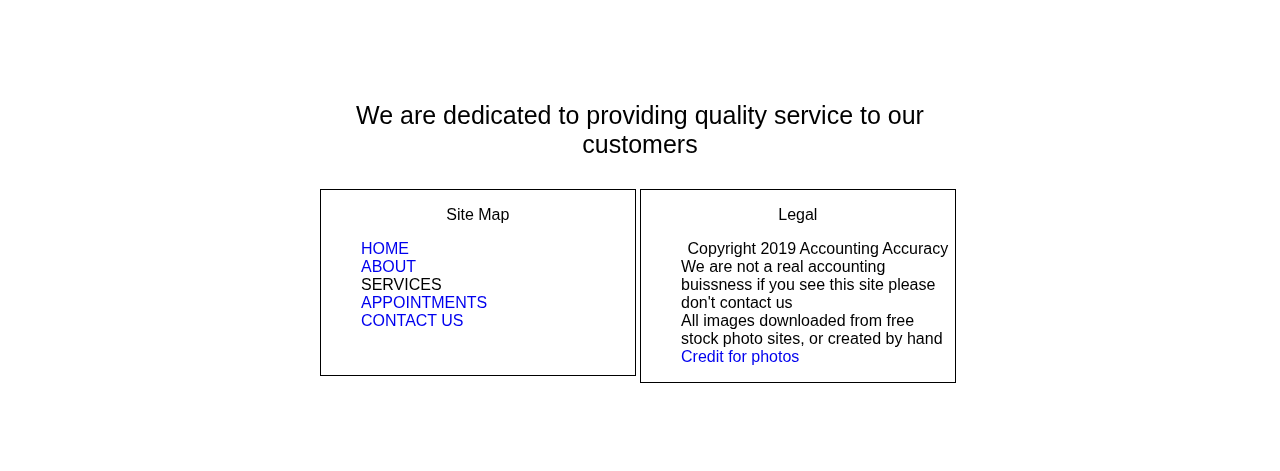
<file: FBLA_Website_Design_2019_Accuracy - Copy/html/services.html>
<!DOCTYPE html>
<html>
<head>
    <meta charset="utf-8">
    <meta http-equiv="X-UA-Compatible" content="IE=edge">
    <title>Accuracy Accounting | Services</title>
    <meta name="viewport" content="width=device-width, initial-scale=1">
    <link rel="stylesheet" type="text/css" media="screen" href="../styles/service.css">
    <script src="../scripts/service.js"></script>
</head>
<body>
    <div>
        <nav id="topBar">
            <div id=IAmAMistake>
                <img id="logo" src="../images/logo.png" alt="GODDAMNITCHRISIASKEDYOUFORALOGOWHATHAVEYOUDONE">
                <div id="fillerTop">
                    <div id="name">accuracy accounting</div>
                </div>
                <div id=mobileNav href="javascript:void(0);" onClick="mobileNavCreate()">
                    <img id=navBurger src="../images/burgerDropDown.png" alt="ICON">
                        
                </div>
                <!--Would be ol/ul but it caused too many issues-->
                <div class=navcontainer id=home><a class=navlink href="../index.html">HOME</a></div>
                <div class=navcontainer ><a class=navlink href="about.html">ABOUT US</a></div>
                <div class=navcontainer id=services style="background-color: rgba(255, 255, 255, .3); border: solid #fff; border-width: 1px 0 0 0;"><a class=navlink href="#">SERVICES</a></div>
                <div class=navcontainer id=appointments><a class=navlink href="appointments.html">APPOINTMENTS</a></div>
                <div class=navcontainer id=contact><a class=navlink href="contact.html">CONTACT US</a></div>
                <div style="width: 20px;"></div>
            </div>
        </nav>
        <div id=mobileNavDrop>
                <div class=mobileNavCont><a href="../index.html">HOME</a></div>
                <div class=mobileNavCont><a href="about.html">ABOUT US</a></div>
                <div class=mobileNavCont><a href="#">SERVICES</a></div>
                <div class=mobileNavCont><a href="appointments.html">APPOINTMENTS</a></div>
                <div class=mobileNavCont><a href="contact.html">CONTACT US</a></div>
            </div>
        <div id="parallax-container">
            <div style="background: url(../images/accounting-balance-banking-159804.jpg);"></div>
            <div style="background: url(../images/calculator-1044172_1920.jpg);"></div>
        </div>

        <div class=mainBody>
            <div id=pageName>
                <h1 id=pageNameText>Our Services</h1>
            </div>
            <h1 style="border: solid #00aeef; border-width: 0 0 2px; width: 80%; margin: auto auto; padding: 0 0 10px;">Our Service Packages</h1>
            <div id=serviceCont>
                <div class=service id=basic>
                    <h1 class=serviceHead>Basic</h1>
                    <div style="min-height: 350px;">
                        <ul class=serviceDetails>
                            <li>Onboarding</li>
                            <li>Payroll Allocation</li>
                            <li>Transaction Entry - Monthly</li>
                            <li>Bank & Credit Reconciliations</li>
                            <li>Sales Tax</li>
                            <li>Month End Close</li>
                            <li>Financial Reports & KPIs</li>
                        </ul>
                    </div>
                    <h2 style="margin: 0;" class=price>$300-$500</h1>
                </div>
                <div class=service id=standard>
                    <h1 class=serviceHead>Standard</h1>
                    <div style="min-height: 350px;">
                        <ul class=serviceDetails>
                            <li>All Previous Services</li>
                            <li>Accounts Receivable</li>
                            <li>Accounts Payable</li>
                            <li>Payroll Processing</li>
                            <li>Weekly Reporting</li>
                            <li>Management Reporting</li>
                        </ul>
                    </div>
                    <h2 style="margin: 0;" class=price>$500-$750</h1>
                </div>
                <div class=service id=advanced>
                    <h1 class=serviceHead>Advanced</h1>
                    <div style="min-height: 350px;">
                        <ul class=serviceDetails>
                            <li>All Previous Services</li>
                            <li>Inventory Reconciliation</li>
                            <li>Collections</li>
                            <li>Cash Flow Forecast</li>
                        </ul>
                    </div>
                    <h2 style="margin: 0;" class=price>$750-$1000</h1>
                </div>
            </div>
            <div id="forMoreInformation">
                <h1 style="font-size: 25px;">If you have questions, or would like to customise a package, <a href=contact.html>contact us</a></h1>
                <h6 style="margin: 5px 0;">Billing is Monthly</h6>
            </div>
        </div>
        <div class=footer>
            <div id=footCont>
                <div id=assurance>
                    <p>We are dedicated to providing quality service to our customers</p>
                </div>
                <div id=siteMap class=footThing>
                    <p>Site Map</p>
                    <ul>
                        <li class=footerLink><a href="../index.html">HOME</a></li>
                        <li class=footerLink><a href="about.html">ABOUT</a></li>
                        <li class=footerLink><a href="#l"></a>SERVICES</li>
                        <li class=footerLink><a href="appointments.html">APPOINTMENTS</a></li>
                        <li class=footerLink><a href="contact.html">CONTACT US</a></li>
                    </ul>
                </div>
                <div id=legal class=footThing>
                    <p>Legal</p>
                    <ul>
                        Copyright 2019 Accounting Accuracy
                        <li>We are not a real accounting buissness if you see this site please don't contact us</li>
                        <li>All images downloaded from free stock photo sites, or created by hand</li>
                        <li><a href="credit.html">Credit for photos</a></li>
                    </ul>
                </div>
            </div>
        </div>
    </div>
</body>
</file>
<file: FBLA_Website_Design_2019_Accuracy - Copy/styles/main.css>
body{
    /*background: #2e4053;*/
    margin: 0;
    position: absolute;
    top: 0px;
    width: 100%;
    height: 100%;
    overflow-x: hidden;
    font-family: 'Gill Sans', 'Gill Sans MT', Calibri, 'Trebuchet MS', sans-serif
}

#parallax-container {
    display: block;
    height: 1000px;
}
 
#parallax-container div {
    position: fixed;
    top: 0;
    background-position: center !important;
    transform: translateY(0px);
    height: 1000px;
    width: 100%;
    z-index: -1;
    filter: blur(8px);
}
 

  /***********************/
 /******Top Nav Bar******/
/***********************/
#IAmAMistake{
    position: fixed;
    display: flex;
    width: 100%;
    height: 50px;
    background-color: rgba(255, 255, 255, .5);
    margin: 0px;
    z-index: 200;
}

/*MobileContent*/
#mobileNavDrop{
    display: none;
    position: fixed;
    top: 50px;
    height: auto;
    width: 100%;
    background-color: rgb(235, 235, 235);
    z-index: 10000;
    border: solid #000;
    border-width: 0 0 2px;
}
.mobileNavCont{
    width: 100%;
    font-size: 20px;
    text-align: center;
    height: 50px;
}
.mobileNavCont a{
    display: block;
    text-decoration: none;
    color: #000;
    text-align: center; 
    float: center;
    line-height: 50px;
}
#mobileNav{
    display: none;
    width: 50px;
    cursor: pointer;
}
#navBurger{
    width: 50px;
}
/****************/

/*top left*/
#logo{
    max-width: 50px;
    max-height: 50px;
    float: left;
    margin: 0px;
    z-index: 0;
}
#fillerTop{
    width: 1920px;
    display:flex;
}
#name{
    text-transform: uppercase;
    text-align: left;
    width: 150px;
    padding: 7px 0 0 7px;
    color: #000 ;
}
/***********/

.navcontainer{
    display: block;
    float: right;
    width: 150px;
    height: 50px;
    flex-shrink: 0;
}

.navcontainer:hover{
    background-color: rgba(255, 255, 255, .3);
    border: solid #fff;
    border-width: 1px 0 0 0;
    height: 49px;
    line-height: 49px;
}

#home{
    background-color: rgba(255, 255, 255, .3);
    border: solid #fff;
    border-width: 1px 0 0 0;
}

.navlink{
    display: block;
    color: #000;
    text-align: center;
    text-decoration: none;
    font-size: 19px;
    word-wrap: none;
    line-height: 50px;
    padding: 0 5px 0 5px;
}
  /***********************/
 /******Top Nav Bar******/
/***********************/

@media only screen and (max-width: 1552px){
    #photoContainer, #missionPhoto{
        width: 100%;
    }
    #mission{
        width: 100%
    }
}


@media only screen and (max-width: 935px){
    .navcontainer{
        display: none;
    }
    .photoContainer, .infoPhoto{
        display: none;
    }
    #mission, #chooseus{
        text-align: center;
    }
    #mobileNav{
        display: block;
    }
    #IAmAMistake{
        background-color: rgb(255, 255, 255);
    }
}

@media only screen and (min-width: 936px){
    #mobileNavDrop{
        display: none !important;
    }
}


#largeLogoCont{
    min-width: 200px;
    position: absolute;
    margin:0 20%;
    top: 200px;
    width: 60%;
    height: 300px;
    text-align: center;
    display: block;
    z-index: 100;
}
#largeLogo{
    width: inherit;
    height: auto;
}

.mainBody{
    margin: 0 0 300px;
    color: black;
    font-size: 26px;
    background-color: rgb(255, 255, 255);
    min-width: 300px;
    min-height: 100px;
    height: auto;
    max-height: 2000px;
}

.infoBar{
    display: flex;
    flex-direction: row;
    margin: 0 15%;
    min-width: 350px;
    min-height: 400px;
}

#aboutMore{
    margin: 0 0 300;
    height: 50px;
    text-align: center;
    padding: 10px;
}
#aboutMoreButton{
    text-align: center;
    display: block;
    float: middle;
    height: 46px;
    width: 150px;
    line-height: 50px;
    margin: 0 auto;
    border: solid #00aeef;
    border-width: 2px;
}

#mission{
    margin: 20px;
    display: block;
    padding: 10px;
    border-radius: 25px;
    min-width: 260px;
    height: auto;
    min-height: 330px;
    width: 50%;
}

.infoHeader{
    display: block;
    height: auto;
    font-size: 30px;
}

.info{
    height: auto;
    padding: 5px 5px;
    max-height: 500px;
    max-width: 475px;
    margin: 10px;
    border: solid #00aeef;
    border-radius: 15px;
    border-width: 0 0 0 2px;
}

.photoContainer{
    max-height: 400px;
    max-width: 50%;
    float: right;

}

.infoPhoto{
    display: flex;
    max-height: 375px;
    max-width: 100%;
    width: auto;
    margin: 10px;
}

#chooseus{
    float: right;
    margin: 20px;
    padding: 10px;
}

#img2{
    margin-right: 15%;
}




#previewPackages{
    margin: 10px;
    text-align: center;
    width: 100%;
    float: middle;
    min-height: 600px;
    
}

#serviceInfo{
    margin: 0 15%;
}
h2{
    height: 50px;
    margin: 0;
    padding: 10px;
}
ul li{
    text-align: left;
}
.package{
    display: inline-block;
    float: center;
    vertical-align: top;
    min-height: 310px;
    margin: 10px 2%;
    border: solid #00aeef;
    min-width: 375px;
    min-height: 385px;
}

#more{
    min-height: 50px;
    text-align: center;
    padding: 10px;
}
#moreButton{
    text-align: center;
    display: block;
    float: middle;
    height: 50px;
    width: 150px;
    line-height: 50px;
    margin: 0 auto;
    border: solid #00aeef;
    border-width: 2px;
}

/*footer*/
.footer{
    min-height: 400px;
    background-color: #fff;
    overflow: auto;
}
#footCont{
    width: 50%;
    margin: 0 25%;
}
#assurance{
    display: block;
    font-size: 25px;
    padding: 5px;
    margin: 0;
    vertical-align: top;
    text-align: center;
}
.footThing{
    text-align: center;
    width: 49%;
    display: inline-block;
    max-width: 500px;
    margin: 0;
    border: solid 1px #000;
    vertical-align: top;
    min-height: 185px;
}
a, ul{
    text-decoration: none !important;
    list-style-type: none;
}
</file>
<file: FBLA_Website_Design_2019_Accuracy - Copy/styles/about.css>
body{
    /*background: #2e4053;*/
    margin: 0;
    position: absolute;
    top: 0px;
    width: 100%;
    height: auto;
    overflow-x: hidden;
    font-family: 'Gill Sans', 'Gill Sans MT', Calibri, 'Trebuchet MS', sans-serif
}

#parallax-container {
    display: block;
    height: 700px;
}
 
#parallax-container div {
    position: fixed;
    top: 0;
    background-position: center !important;
    transform: translateY(0px);
    height: 1000px;
    width: 100%;
    z-index: -1;
    filter: blur(8px);
}
 

  /***********************/
 /******Top Nav Bar******/
/***********************/
#IAmAMistake{
    position: fixed;
    display: flex;
    width: 100%;
    height: 50px;
    background-color: rgba(255, 255, 255, .5);
    margin: 0px;
    z-index: 200;
}

/*MobileContent*/
#mobileNavDrop{
    display: none;
    position: fixed;
    top: 50px;
    height: auto;
    width: 100%;
    background-color: rgb(235, 235, 235);
    z-index: 10000;
    border: solid #000;
    border-width: 0 0 2px;
}
.mobileNavCont{
    width: 100%;
    font-size: 20px;
    text-align: center;
    height: 50px;
}
.mobileNavCont a{
    display: block;
    text-decoration: none;
    color: #000;
    text-align: center; 
    float: center;
    line-height: 50px;
}
#mobileNav{
    display: none;
    width: 50px;
    cursor: pointer;
}
#navBurger{
    width: 50px;
}
/****************/

/*top left*/   
#logo{
    max-width: 50px;
    max-height: 50px;
    float: left;
    margin: 0px;
    z-index: 0;
}
#fillerTop{
    width: 1920px;
    display:flex;
}
#name{
    text-transform: uppercase;
    text-align: left;
    width: 150px;
    padding: 7px 0 0 7px;
    color: #000 ;
}
/***********/

.navcontainer{
    display: block;
    float: right;
    width: 150px;
    height: 50px;
    flex-shrink: 0;
}

.navcontainer:hover{
    background-color: rgba(255, 255, 255, .3);
    border: solid #fff;
    border-width: 1px 0 0 0;
    height: 49px;
    line-height: 49px;
}

#about{
    background-color: rgba(255, 255, 255, .3);
    border: solid #fff;
    border-width: 1px 0 0 0;
}

.navlink{
    display: block;
    color: #000;
    text-align: center;
    text-decoration: none;
    font-size: 19px;
    word-wrap: none;
    line-height: 50px;
    padding: 0 5px 0 5px;
}
  /***********************/
 /******Top Nav Bar******/
/***********************/

@media only screen and (max-width: 935px){
    .navcontainer{
        display: none;
    }
    .photoContainer, .infoPhoto{
        display: none;
    }
    #mission, #chooseus{
        text-align: center;
    }
    #mobileNav{
        display: block;
    }
    #IAmAMistake{
        background: #fff;
    }
    .teamImageCont{
        display: none;
    }
    #imgPanel{
        display: none;
    }
    #infoPanel{
        width: 100%;
    }
    .enterName{
        display: block !important;
    }
    .fill{
        display: none !important;
    }
}

@media only screen and (min-width: 936px){
    #mobileNavDrop{
        display: none !important;
    }
}

.mainBody{
    height: auto;
    margin: 0 0 300px;
}

#lower{
    min-height: 977px;
}

#pageName{
    position: absolute;
    top: 250px;
    float: center;
    width: 100%;
    text-align: center;
    background-color: rgba(255, 255, 255, .5);
}
#pageNameText{
    font-size: 75px;
}

.pageBasicHead{
    float: center;
    text-align: center;
    padding: 21px 0;
    margin: 0 auto;
    font-size: 45px;
    width: 50%;
    border: solid #00aeef;
    border-width: 0 0 2px;
}

.aboutSection{
    text-align: center;
    width: 100%;
    min-height: 450px;
    margin: 0 0 300px;
    background-color: #fff;
}

#faqCont{
    float: center;
}

#questionsCont{
    max-width: 60%;
    margin: 0 20%;
    font-size: 20px;
    text-align: left;
    padding: 0 0 15px;
}
h4{
    margin: 0px auto auto auto;
}

#teamCont{
    min-height: 900px;
    width: 75%;
    margin: 0 12.5%;
    text-align: center;
    overflow: auto;
}
.panel{
    width: 50%;
    display: inline-block;
    float: left;
    min-height: 100px;
    min-width: 300px;
    vertical-align: top;
}
.teamImageCont{
    max-height: 400px;
    min-height: 300px;
}
.teamInfoCont{
    min-height: 300px;
    text-align: center;
    vertical-align: top;
}

.teamImage{
    width: 50%;
    margin: 0 auto 0;
    vertical-align: center;
}
.fill{
    height: 36px;
}
.enterName{
    height: 36px;
    display: none;
    font-size: 25px;
}

#historyCont{
    width: 50%;
    margin: 0 25%;
    font-size: 30px;
}

/*footer*/
.footer{
    min-height: 400px;
    background-color: #fff;
    overflow: auto;
}
#footCont{
    width: 50%;
    margin: 0 25%;
}
#assurance{
    display: block;
    font-size: 25px;
    padding: 5px;
    margin: 0;
    vertical-align: top;
    text-align: center;
}
.footThing{
    text-align: center;
    width: 49%;
    display: inline-block;
    max-width: 500px;
    margin: 0;
    border: solid 1px #000;
    vertical-align: top;
    min-height: 185px;
}
a, ul{
    text-decoration: none !important;
    list-style-type: none;
}
ul li{
    text-align: left;
}
</file>
<file: FBLA_Website_Design_2019_Accuracy - Copy/styles/contact.css>
body{
    /*background: #2e4053;*/
    margin: 0;
    position: absolute;
    top: 0px;
    width: 100%;
    height: auto;
    overflow-x: hidden;
    font-family: 'Gill Sans', 'Gill Sans MT', Calibri, 'Trebuchet MS', sans-serif
}

#parallax-container {
    display: block;
    height: 700px;
}
 
#parallax-container div {
    position: fixed;
    top: 0;
    background-position: center !important;
    transform: translateY(0px);
    height: 1000px;
    width: 100%;
    z-index: -1;
    filter: blur(8px);
}
 

  /***********************/
 /******Top Nav Bar******/
/***********************/
#IAmAMistake{
    position: fixed;
    display: flex;
    width: 100%;
    height: 50px;
    background-color: rgba(255, 255, 255, .5);
    margin: 0px;
    z-index: 200;
}

/*MobileContent*/
#mobileNavDrop{
    display: none;
    position: fixed;
    top: 50px;
    height: auto;
    width: 100%;
    background-color: rgb(235, 235, 235);
    z-index: 10000;
    border: solid #000;
    border-width: 0 0 2px;
}
.mobileNavCont{
    width: 100%;
    font-size: 20px;
    text-align: center;
    height: 50px;
}
.mobileNavCont a{
    display: block;
    text-decoration: none;
    color: #000;
    text-align: center; 
    float: center;
    line-height: 50px;
}
#mobileNav{
    display: none;
    width: 50px;
    cursor: pointer;
}
#navBurger{
    width: 50px;
}
/****************/

/*top left*/
#logo{
    max-width: 50px;
    max-height: 50px;
    float: left;
    margin: 0px;
    z-index: 0;
}
#fillerTop{
    width: 1920px;
    display:flex;
}
#name{
    text-transform: uppercase;
    text-align: left;
    width: 150px;
    padding: 7px 0 0 7px;
    color: #000 ;
}
/***********/

.navcontainer{
    display: block;
    float: right;
    width: 150px;
    height: 50px;
    flex-shrink: 0;
}

.navcontainer:hover{
    background-color: rgba(255, 255, 255, .3);
    border: solid #fff;
    border-width: 1px 0 0 0;
    height: 49px;
    line-height: 49px;
}

#contact{
    background-color: rgba(255, 255, 255, .3);
    border: solid #fff;
    border-width: 1px 0 0 0;
}

.navlink{
    display: block;
    color: #000;
    text-align: center;
    text-decoration: none;
    font-size: 19px;
    word-wrap: none;
    line-height: 50px;
    padding: 0 5px 0 5px;
}
  /***********************/
 /******Top Nav Bar******/
/***********************/

@media only screen and (max-width: 935px){
    .navcontainer{
        display: none;
    }
    .photoContainer, .infoPhoto{
        display: none;
    }
    #mission, #chooseus{
        text-align: center;
    }
    #mobileNav{
        display: block;
    }
    #IAmAMistake{
        background: #fff;
    }
}

@media only screen and (min-width: 936px){
    #mobileNavDrop{
        display: none !important;
    }
}

.mainBody{
    margin: 0 0 300px;
    color: black;
    font-size: 26px;
    background-color: rgb(255, 255, 255);
    min-width: 300px;
    min-height: 100px;
    height: auto;
    max-height: 2000px;
    text-align: center;
}

#pageName{
    position: absolute;
    top: 250px;
    float: center;
    width: 100%;
    text-align: center;
    background-color: rgba(255, 255, 255, .5);
}
#pageNameText{
    font-size: 75px;
}

.pageBasicHead{
    float: center;
    text-align: center;
    padding: 21px 0;
    margin: 0 auto;
    font-size: 45px;
    width: 50%;
    border: solid #00aeef;
    border-width: 0 0 2px;
}

#contactCont{
    width: 50%;
    margin: 0 auto;
    text-align: left;
}

input[type=text], select, textarea{
    width: 100%;
    padding: 12px;
    border: 1px solid #000;
    border-radius: 4px;
    box-sizing: border-box;
    margin-top: 6px;
    margin-bottom: 16px;
    resize: vertical;
}

input[type=submit] {
    background-color: #00aeef;
    color: white;
    padding: 12px 20px;
    border: none;
    border-radius: 4px;
    cursor: pointer;
}
section{
    width: 75%;
    margin: 0 auto;
}
form{
    padding: 0 0 40px;
}

/*footer*/
.footer{
    min-height: 400px;
    background-color: #fff;
    overflow: auto;
}
#footCont{
    width: 50%;
    margin: 0 25%;
}
#assurance{
    display: block;
    font-size: 25px;
    padding: 5px;
    margin: 0;
    vertical-align: top;
    text-align: center;
}
.footThing{
    text-align: center;
    width: 49%;
    display: inline-block;
    max-width: 500px;
    margin: 0;
    border: solid 1px #000;
    vertical-align: top;
    min-height: 185px;
}
a, ul{
    text-decoration: none !important;
    list-style-type: none;
}
ul li{
    text-align: left;
}
</file>
<file: FBLA_Website_Design_2019_Accuracy - Copy/styles/credit.css>
body{
    /*background: #2e4053;*/
    margin: 0;
    position: absolute;
    top: 0px;
    width: 100%;
    height: auto;
    overflow-x: hidden;
    font-family: 'Gill Sans', 'Gill Sans MT', Calibri, 'Trebuchet MS', sans-serif
}

#parallax-container {
    display: block;
    height: 700px;
}
 
#parallax-container div {
    position: fixed;
    top: 0;
    background-position: center !important;
    transform: translateY(0px);
    height: 1000px;
    width: 100%;
    z-index: -1;
    filter: blur(8px);
}
 

  /***********************/
 /******Top Nav Bar******/
/***********************/
#IAmAMistake{
    position: fixed;
    display: flex;
    width: 100%;
    height: 50px;
    background-color: rgba(255, 255, 255, .5);
    margin: 0px;
    z-index: 200;
}

/*MobileContent*/
#mobileNavDrop{
    display: none;
    position: fixed;
    top: 50px;
    height: auto;
    width: 100%;
    background-color: rgb(235, 235, 235);
    z-index: 10000;
    border: solid #000;
    border-width: 0 0 2px;
}
.mobileNavCont{
    width: 100%;
    font-size: 20px;
    text-align: center;
    height: 50px;
}
.mobileNavCont a{
    display: block;
    text-decoration: none;
    color: #000;
    text-align: center; 
    float: center;
    line-height: 50px;
}
#mobileNav{
    display: none;
    width: 50px;
    cursor: pointer;
}
#navBurger{
    width: 50px;
}
/****************/

/*top left*/
#logo{
    max-width: 50px;
    max-height: 50px;
    float: left;
    margin: 0px;
    z-index: 0;
}
#fillerTop{
    width: 1920px;
    display:flex;
}
#name{
    text-transform: uppercase;
    text-align: left;
    width: 150px;
    padding: 7px 0 0 7px;
    color: #000 ;
}
/***********/

.navcontainer{
    display: block;
    float: right;
    width: 150px;
    height: 50px;
    flex-shrink: 0;
}

.navcontainer:hover{
    background-color: rgba(255, 255, 255, .3);
    border: solid #fff;
    border-width: 1px 0 0 0;
    height: 49px;
    line-height: 49px;
}

#contact{
    background-color: rgba(255, 255, 255, .3);
    border: solid #fff;
    border-width: 1px 0 0 0;
}

.navlink{
    display: block;
    color: #000;
    text-align: center;
    text-decoration: none;
    font-size: 19px;
    word-wrap: none;
    line-height: 50px;
    padding: 0 5px 0 5px;
}
  /***********************/
 /******Top Nav Bar******/
/***********************/

@media only screen and (max-width: 935px){
    .navcontainer{
        display: none;
    }
    .photoContainer, .infoPhoto{
        display: none;
    }
    #mission, #chooseus{
        text-align: center;
    }
    #mobileNav{
        display: block;
    }
    #IAmAMistake{
        background: #fff;
    }
}

@media only screen and (min-width: 936px){
    #mobileNavDrop{
        display: none !important;
    }
}

#creditLinks{
    margin: 0 20%;
    text-align: left;
    list-style-type: none;

}
ul li a{
    text-decoration: none;
}

.mainBody{
    margin: 0 0 300px;
    color: black;
    font-size: 26px;
    background-color: rgb(255, 255, 255);
    min-width: 300px;
    min-height: 100px;
    height: auto;
    max-height: 2000px;
    text-align: center;
}

#pageName{
    position: absolute;
    top: 250px;
    float: center;
    width: 100%;
    text-align: center;
    background-color: rgba(255, 255, 255, .5);
}
#pageNameText{
    font-size: 75px;
}

.pageBasicHead{
    float: center;
    text-align: center;
    padding: 21px 0;
    margin: 0 auto;
    font-size: 45px;
    width: 50%;
    border: solid #00aeef;
    border-width: 0 0 2px;
}
</file>
<file: FBLA_Website_Design_2019_Accuracy - Copy/styles/service.css>
body{
    /*background: #2e4053;*/
    margin: 0;
    position: absolute;
    top: 0px;
    width: 100%;
    height: auto;
    overflow-x: hidden;
    font-family: 'Gill Sans', 'Gill Sans MT', Calibri, 'Trebuchet MS', sans-serif
}

#parallax-container {
    display: block;
    height: 700px;
}
 
#parallax-container div {
    position: fixed;
    top: 0;
    background-position: center !important;
    transform: translateY(0px);
    height: 1000px;
    width: 100%;
    z-index: -1;
    filter: blur(8px);
}
 

  /***********************/
 /******Top Nav Bar******/
/***********************/
#IAmAMistake{
    position: fixed;
    display: flex;
    width: 100%;
    height: 50px;
    background-color: rgba(255, 255, 255, .5);
    margin: 0px;
    z-index: 200;
}

/*MobileContent*/
#mobileNavDrop{
    display: none;
    position: fixed;
    top: 50px;
    height: auto;
    width: 100%;
    background-color: rgb(235, 235, 235);
    z-index: 10000;
    border: solid #000;
    border-width: 0 0 2px;
}
.mobileNavCont{
    width: 100%;
    font-size: 20px;
    text-align: center;
    height: 50px;
}
.mobileNavCont a{
    display: block;
    text-decoration: none;
    color: #000;
    text-align: center; 
    float: center;
    line-height: 50px;
}
#mobileNav{
    display: none;
    width: 50px;
    cursor: pointer;
}
#navBurger{
    width: 50px;
}
/****************/

/*top left*/
#logo{
    max-width: 50px;
    max-height: 50px;
    float: left;
    margin: 0px;
    z-index: 0;
}
#fillerTop{
    width: 1920px;
    display:flex;
}
#name{
    text-transform: uppercase;
    text-align: left;
    width: 150px;
    padding: 7px 0 0 7px;
    color: #000 ;
}
/***********/

.navcontainer{
    display: block;
    float: right;
    width: 150px;
    height: 50px;
    flex-shrink: 0;
}

.navcontainer:hover{
    background-color: rgba(255, 255, 255, .3);
    border: solid #fff;
    border-width: 1px 0 0 0;
    height: 49px;
    line-height: 49px;
}

#servicess{
    background-color: rgba(255, 255, 255, .3);
    border: solid #fff;
    border-width: 1px 0 0 0;
}

.navlink{
    display: block;
    color: #000;
    text-align: center;
    text-decoration: none;
    font-size: 19px;
    word-wrap: none;
    line-height: 50px;
    padding: 0 5px 0 5px;
}
  /***********************/
 /******Top Nav Bar******/
/***********************/

#pageName{
    position: absolute;
    top: 250px;
    float: center;
    width: 100%;
    text-align: center;
    background-color: rgba(255, 255, 255, .5);
}
#pageNameText{
    font-size: 75px;
}

.pageBasicHead{
    float: center;
    text-align: center;
    padding: 21px 0;
    margin: 0 auto;
    font-size: 45px;
    width: 50%;
    border: solid #00aeef;
    border-width: 0 0 2px;
}

@media only screen and (max-width: 935px){
    .navcontainer{
        display: none;
    }
    .photoContainer, .infoPhoto{
        display: none;
    }
    #mission, #chooseus{
        text-align: center;
    }
    #mobileNav{
        display: block;
    }
    #IAmAMistake{
        background: #fff;
    }

}

@media only screen and (min-width: 936px){
    #mobileNavDrop{
        display: none !important;
    }
}

.mainBody{
    text-align: center;
    margin: 0 0 300px;
    color: black;
    font-size: 26px;
    background-color: rgb(255, 255, 255);
    min-width: 300px;
    min-height: 100px;
    height: auto;
    overflow: auto;
}

#serviceCont{
    width: 80%;
    margin: 0 auto 40px;
    height: auto;
}
.service{
    min-width: 250px !important;
    display: inline-block;
    width: 30%;
    min-height: 400px;
    border: solid #00aeef;
    border-width: 0 2px 0 2px;
    vertical-align: top;
}
.serviceHead{
    margin: 5px 0;
}
#basic{
    min-width: 242px;
    border-width: 0 2px 2px 2px;
}
#standard{
    min-width: 242px;
    border-width: 0 2px 2px 2px;
}
#advanced{
    min-width: 242px;
    border-width: 0 2px 2px 2px;
}
.serviceDetails{
    text-align: left;
}
.price{
    vertical-align: bottom !important;
}
/*footer*/
.footer{
    min-height: 400px;
    background-color: #fff;
    overflow: auto;
}
#footCont{
    width: 50%;
    margin: 0 25%;
}
#assurance{
    display: block;
    font-size: 25px;
    padding: 5px;
    margin: 0;
    vertical-align: top;
    text-align: center;
}
.footThing{
    text-align: center;
    width: 49%;
    display: inline-block;
    max-width: 500px;
    margin: 0;
    border: solid 1px #000;
    vertical-align: top;
    min-height: 185px;
}
a, ul{
    text-decoration: none !important;
    list-style-type: none;
}
ul li{
    text-align: left;
}
</file>
